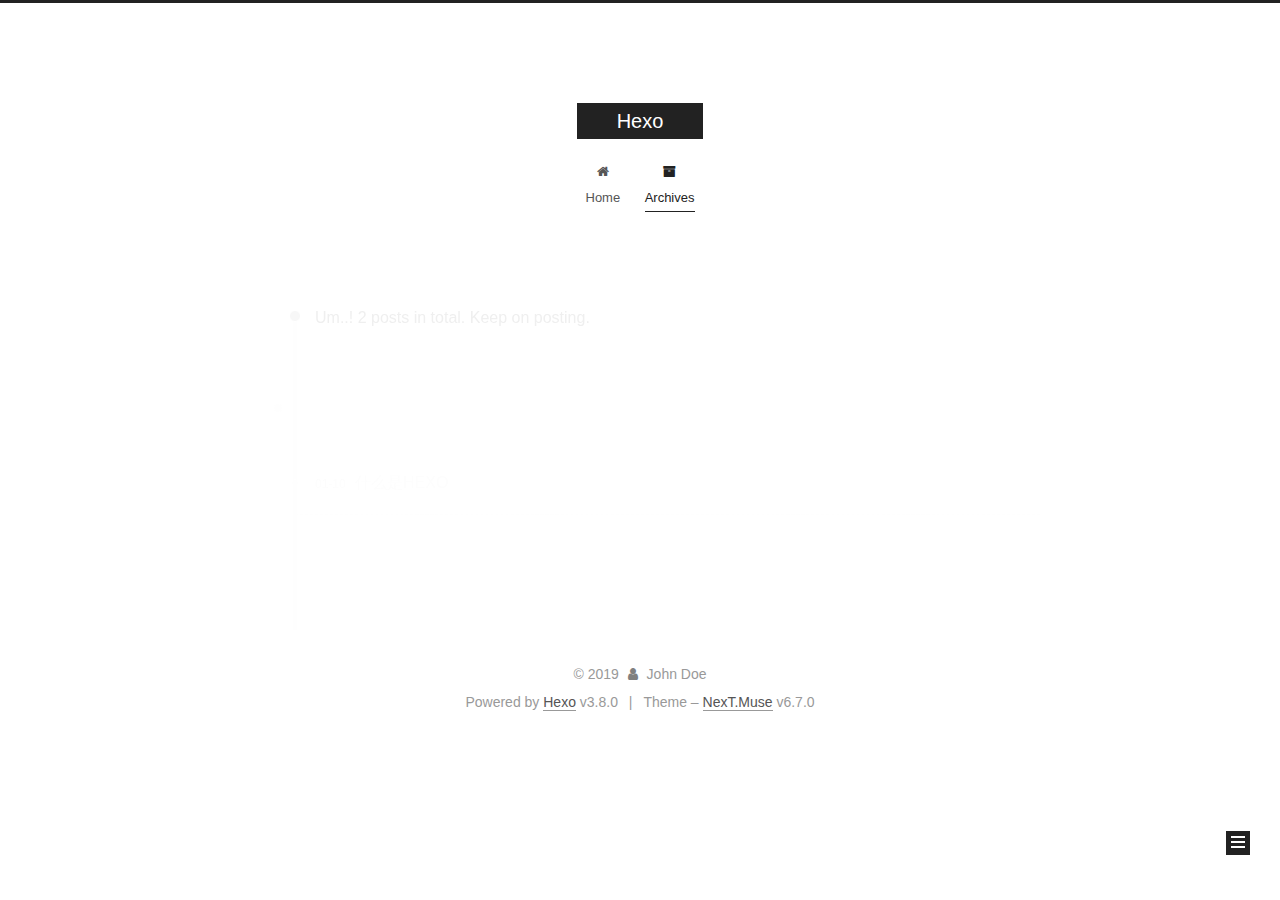
<file: archives/index.html>
<!DOCTYPE html>












  


<html class="theme-next muse use-motion" lang="">
<head><meta name="generator" content="Hexo 3.8.0">
  <meta charset="UTF-8">
<meta http-equiv="X-UA-Compatible" content="IE=edge">
<meta name="viewport" content="width=device-width, initial-scale=1, maximum-scale=2">
<meta name="theme-color" content="#222">


























<link rel="stylesheet" href="/lib/font-awesome/css/font-awesome.min.css?v=4.6.2">

<link rel="stylesheet" href="/css/main.css?v=6.7.0">


  <link rel="apple-touch-icon" sizes="180x180" href="/images/apple-touch-icon-next.png?v=6.7.0">


  <link rel="icon" type="image/png" sizes="32x32" href="/images/favicon-32x32-next.png?v=6.7.0">


  <link rel="icon" type="image/png" sizes="16x16" href="/images/favicon-16x16-next.png?v=6.7.0">


  <link rel="mask-icon" href="/images/logo.svg?v=6.7.0" color="#222">







<script id="hexo.configurations">
  var NexT = window.NexT || {};
  var CONFIG = {
    root: '/',
    scheme: 'Muse',
    version: '6.7.0',
    sidebar: {"position":"left","display":"post","offset":12,"b2t":false,"scrollpercent":false,"onmobile":false},
    fancybox: false,
    fastclick: false,
    lazyload: false,
    tabs: true,
    motion: {"enable":true,"async":false,"transition":{"post_block":"fadeIn","post_header":"slideDownIn","post_body":"slideDownIn","coll_header":"slideLeftIn","sidebar":"slideUpIn"}},
    algolia: {
      applicationID: '',
      apiKey: '',
      indexName: '',
      hits: {"per_page":10},
      labels: {"input_placeholder":"Search for Posts","hits_empty":"We didn't find any results for the search: ${query}","hits_stats":"${hits} results found in ${time} ms"}
    }
  };
</script>


  




  <meta property="og:type" content="website">
<meta property="og:title" content="Hexo">
<meta property="og:url" content="http://yoursite.com/archives/index.html">
<meta property="og:site_name" content="Hexo">
<meta property="og:locale" content="default">
<meta name="twitter:card" content="summary">
<meta name="twitter:title" content="Hexo">






  <link rel="canonical" href="http://yoursite.com/archives/">



<script id="page.configurations">
  CONFIG.page = {
    sidebar: "",
  };
</script>

  <title>Archive | Hexo</title>
  












  <noscript>
  <style>
  .use-motion .motion-element,
  .use-motion .brand,
  .use-motion .menu-item,
  .sidebar-inner,
  .use-motion .post-block,
  .use-motion .pagination,
  .use-motion .comments,
  .use-motion .post-header,
  .use-motion .post-body,
  .use-motion .collection-title { opacity: initial; }

  .use-motion .logo,
  .use-motion .site-title,
  .use-motion .site-subtitle {
    opacity: initial;
    top: initial;
  }

  .use-motion .logo-line-before i { left: initial; }
  .use-motion .logo-line-after i { right: initial; }
  </style>
</noscript>

</head>

<body itemscope="" itemtype="http://schema.org/WebPage" lang="default">

  
  
    
  

  <div class="container sidebar-position-left page-archive">
    <div class="headband"></div>

    <header id="header" class="header" itemscope="" itemtype="http://schema.org/WPHeader">
      <div class="header-inner"><div class="site-brand-wrapper">
  <div class="site-meta">
    

    <div class="custom-logo-site-title">
      <a href="/" class="brand" rel="start">
        <span class="logo-line-before"><i></i></span>
        <span class="site-title">Hexo</span>
        <span class="logo-line-after"><i></i></span>
      </a>
    </div>
    
    
  </div>

  <div class="site-nav-toggle">
    <button aria-label="Toggle navigation bar">
      <span class="btn-bar"></span>
      <span class="btn-bar"></span>
      <span class="btn-bar"></span>
    </button>
  </div>
</div>



<nav class="site-nav">
  
    <ul id="menu" class="menu">
      
        
        
        
          
          <li class="menu-item menu-item-home">

    
    
    
      
    

    

    <a href="/" rel="section"><i class="menu-item-icon fa fa-fw fa-home"></i> <br>Home</a>

  </li>
        
        
        
          
          <li class="menu-item menu-item-archives menu-item-active">

    
    
    
      
    

    

    <a href="/archives/" rel="section"><i class="menu-item-icon fa fa-fw fa-archive"></i> <br>Archives</a>

  </li>

      
      
    </ul>
  

  
    

    
    
      
      
    
      
      
    
    

  


  

  
</nav>



  



</div>
    </header>

    


    <main id="main" class="main">
      <div class="main-inner">
        <div class="content-wrap">
          
          <div id="content" class="content">
            

  
  
  
  <div class="post-block archive">
    <div id="posts" class="posts-collapse">
      <span class="archive-move-on"></span>

      
      <span class="archive-page-counter">
        
        
        
          
        
        Um..! 2 posts in total. Keep on posting.
      </span>
      

      

        
        
        

        
          
          <div class="collection-title">
            <h1 class="archive-year" id="archive-year-2019">2019</h1>
          </div>
        
        

        

  <article class="post post-type-normal" itemscope="" itemtype="http://schema.org/Article">
    <header class="post-header">

      <h2 class="post-title">
        
          <a class="post-title-link" href="/2019/01/10/什么是HEXO/" itemprop="url">
            
              <span itemprop="name">什么是HEXO</span>
            
          </a>
        
      </h2>

      <div class="post-meta">
        <time class="post-time" itemprop="dateCreated" datetime="2019-01-10T14:30:54+08:00" content="2019-01-10">
          01-10
        </time>
      </div>

    </header>
  </article>



      

        
        
        

        
        

        

  <article class="post post-type-normal" itemscope="" itemtype="http://schema.org/Article">
    <header class="post-header">

      <h2 class="post-title">
        
          <a class="post-title-link" href="/2019/01/10/hello-world/" itemprop="url">
            
              <span itemprop="name">Hello World</span>
            
          </a>
        
      </h2>

      <div class="post-meta">
        <time class="post-time" itemprop="dateCreated" datetime="2019-01-10T14:00:29+08:00" content="2019-01-10">
          01-10
        </time>
      </div>

    </header>
  </article>



      

    </div>
  </div>
  
  
  

  



          </div>
          

        </div>
        
          
  
  <div class="sidebar-toggle">
    <div class="sidebar-toggle-line-wrap">
      <span class="sidebar-toggle-line sidebar-toggle-line-first"></span>
      <span class="sidebar-toggle-line sidebar-toggle-line-middle"></span>
      <span class="sidebar-toggle-line sidebar-toggle-line-last"></span>
    </div>
  </div>

  <aside id="sidebar" class="sidebar">
    
    <div class="sidebar-inner">

      

      

      <div class="site-overview-wrap sidebar-panel sidebar-panel-active">
        <div class="site-overview">
          <div class="site-author motion-element" itemprop="author" itemscope="" itemtype="http://schema.org/Person">
            
              <p class="site-author-name" itemprop="name">John Doe</p>
              <p class="site-description motion-element" itemprop="description"></p>
          </div>

          
            <nav class="site-state motion-element">
              
                <div class="site-state-item site-state-posts">
                
                  <a href="/archives/">
                
                    <span class="site-state-item-count">2</span>
                    <span class="site-state-item-name">posts</span>
                  </a>
                </div>
              

              

              
            </nav>
          

          

          

          

          
          

          
            
          
          

        </div>
      </div>

      

      

    </div>
  </aside>


        
      </div>
    </main>

    <footer id="footer" class="footer">
      <div class="footer-inner">
        <div class="copyright">&copy; <span itemprop="copyrightYear">2019</span>
  <span class="with-love" id="animate">
    <i class="fa fa-user"></i>
  </span>
  <span class="author" itemprop="copyrightHolder">John Doe</span>

  

  
</div>


  <div class="powered-by">Powered by <a href="https://hexo.io" class="theme-link" rel="noopener" target="_blank">Hexo</a> v3.8.0</div>



  <span class="post-meta-divider">|</span>



  <div class="theme-info">Theme – <a href="https://theme-next.org" class="theme-link" rel="noopener" target="_blank">NexT.Muse</a> v6.7.0</div>




        








        
      </div>
    </footer>

    
      <div class="back-to-top">
        <i class="fa fa-arrow-up"></i>
        
      </div>
    

    

    

    
  </div>

  

<script>
  if (Object.prototype.toString.call(window.Promise) !== '[object Function]') {
    window.Promise = null;
  }
</script>


























  
  <script src="/lib/jquery/index.js?v=2.1.3"></script>

  
  <script src="/lib/velocity/velocity.min.js?v=1.2.1"></script>

  
  <script src="/lib/velocity/velocity.ui.min.js?v=1.2.1"></script>


  


  <script src="/js/src/utils.js?v=6.7.0"></script>

  <script src="/js/src/motion.js?v=6.7.0"></script>



  
  

  

  


  <script src="/js/src/bootstrap.js?v=6.7.0"></script>



  




  





  

  

  

  

  

  

  

  

  

  

  

  

  

</body>
</html>
</file>
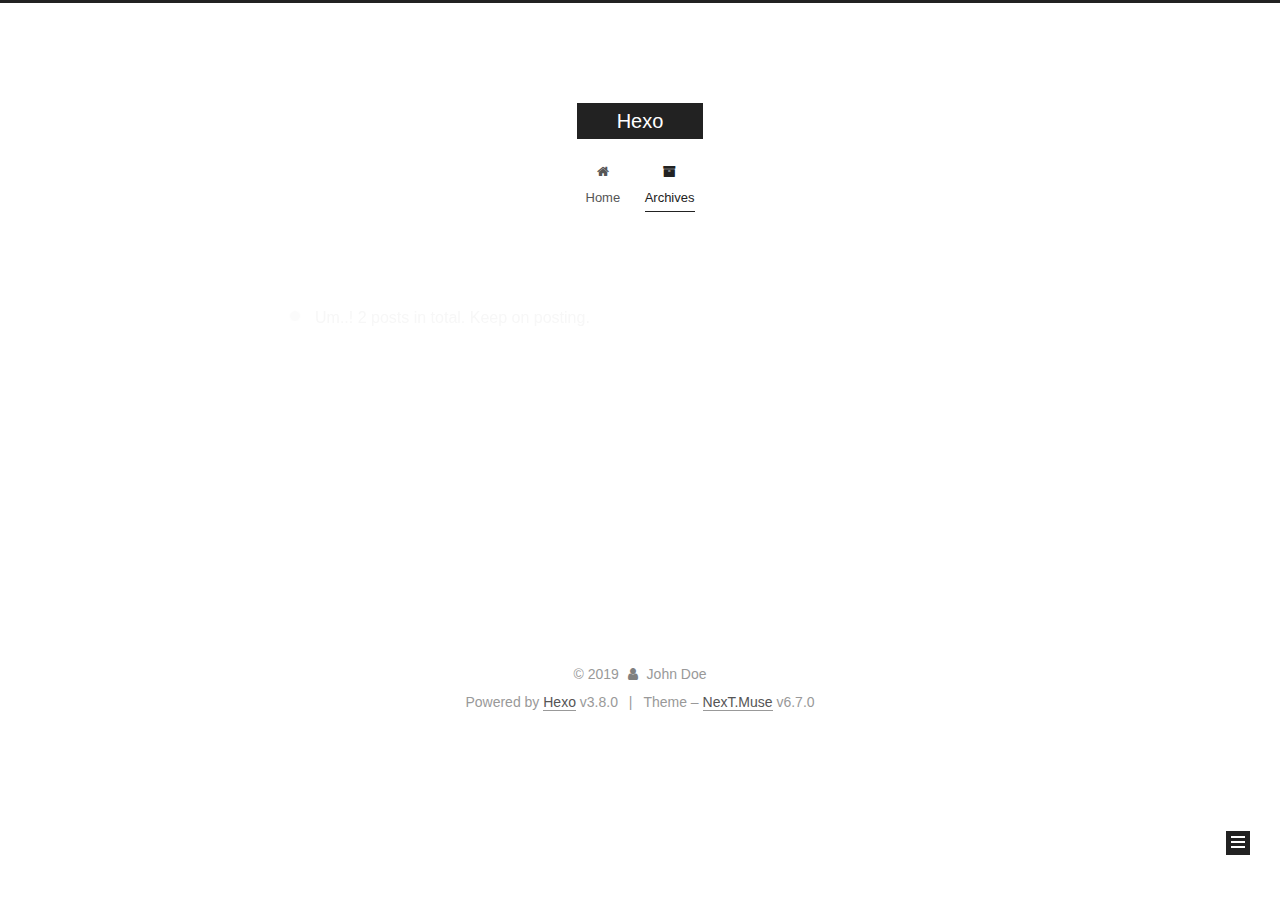
<file: archives/2019/index.html>
<!DOCTYPE html>












  


<html class="theme-next muse use-motion" lang="">
<head><meta name="generator" content="Hexo 3.8.0">
  <meta charset="UTF-8">
<meta http-equiv="X-UA-Compatible" content="IE=edge">
<meta name="viewport" content="width=device-width, initial-scale=1, maximum-scale=2">
<meta name="theme-color" content="#222">


























<link rel="stylesheet" href="/lib/font-awesome/css/font-awesome.min.css?v=4.6.2">

<link rel="stylesheet" href="/css/main.css?v=6.7.0">


  <link rel="apple-touch-icon" sizes="180x180" href="/images/apple-touch-icon-next.png?v=6.7.0">


  <link rel="icon" type="image/png" sizes="32x32" href="/images/favicon-32x32-next.png?v=6.7.0">


  <link rel="icon" type="image/png" sizes="16x16" href="/images/favicon-16x16-next.png?v=6.7.0">


  <link rel="mask-icon" href="/images/logo.svg?v=6.7.0" color="#222">







<script id="hexo.configurations">
  var NexT = window.NexT || {};
  var CONFIG = {
    root: '/',
    scheme: 'Muse',
    version: '6.7.0',
    sidebar: {"position":"left","display":"post","offset":12,"b2t":false,"scrollpercent":false,"onmobile":false},
    fancybox: false,
    fastclick: false,
    lazyload: false,
    tabs: true,
    motion: {"enable":true,"async":false,"transition":{"post_block":"fadeIn","post_header":"slideDownIn","post_body":"slideDownIn","coll_header":"slideLeftIn","sidebar":"slideUpIn"}},
    algolia: {
      applicationID: '',
      apiKey: '',
      indexName: '',
      hits: {"per_page":10},
      labels: {"input_placeholder":"Search for Posts","hits_empty":"We didn't find any results for the search: ${query}","hits_stats":"${hits} results found in ${time} ms"}
    }
  };
</script>


  




  <meta property="og:type" content="website">
<meta property="og:title" content="Hexo">
<meta property="og:url" content="http://yoursite.com/archives/2019/index.html">
<meta property="og:site_name" content="Hexo">
<meta property="og:locale" content="default">
<meta name="twitter:card" content="summary">
<meta name="twitter:title" content="Hexo">






  <link rel="canonical" href="http://yoursite.com/archives/2019/">



<script id="page.configurations">
  CONFIG.page = {
    sidebar: "",
  };
</script>

  <title>Archive | Hexo</title>
  












  <noscript>
  <style>
  .use-motion .motion-element,
  .use-motion .brand,
  .use-motion .menu-item,
  .sidebar-inner,
  .use-motion .post-block,
  .use-motion .pagination,
  .use-motion .comments,
  .use-motion .post-header,
  .use-motion .post-body,
  .use-motion .collection-title { opacity: initial; }

  .use-motion .logo,
  .use-motion .site-title,
  .use-motion .site-subtitle {
    opacity: initial;
    top: initial;
  }

  .use-motion .logo-line-before i { left: initial; }
  .use-motion .logo-line-after i { right: initial; }
  </style>
</noscript>

</head>

<body itemscope="" itemtype="http://schema.org/WebPage" lang="default">

  
  
    
  

  <div class="container sidebar-position-left page-archive">
    <div class="headband"></div>

    <header id="header" class="header" itemscope="" itemtype="http://schema.org/WPHeader">
      <div class="header-inner"><div class="site-brand-wrapper">
  <div class="site-meta">
    

    <div class="custom-logo-site-title">
      <a href="/" class="brand" rel="start">
        <span class="logo-line-before"><i></i></span>
        <span class="site-title">Hexo</span>
        <span class="logo-line-after"><i></i></span>
      </a>
    </div>
    
    
  </div>

  <div class="site-nav-toggle">
    <button aria-label="Toggle navigation bar">
      <span class="btn-bar"></span>
      <span class="btn-bar"></span>
      <span class="btn-bar"></span>
    </button>
  </div>
</div>



<nav class="site-nav">
  
    <ul id="menu" class="menu">
      
        
        
        
          
          <li class="menu-item menu-item-home">

    
    
    
      
    

    

    <a href="/" rel="section"><i class="menu-item-icon fa fa-fw fa-home"></i> <br>Home</a>

  </li>
        
        
        
          
          <li class="menu-item menu-item-archives menu-item-active">

    
    
    
      
    

    

    <a href="/archives/" rel="section"><i class="menu-item-icon fa fa-fw fa-archive"></i> <br>Archives</a>

  </li>

      
      
    </ul>
  

  
    

    
    
      
      
    
      
      
    
    

  


  

  
</nav>



  



</div>
    </header>

    


    <main id="main" class="main">
      <div class="main-inner">
        <div class="content-wrap">
          
          <div id="content" class="content">
            

  
  
  
  <div class="post-block archive">
    <div id="posts" class="posts-collapse">
      <span class="archive-move-on"></span>

      
      <span class="archive-page-counter">
        
        
        
          
        
        Um..! 2 posts in total. Keep on posting.
      </span>
      

      

        
        
        

        
          
          <div class="collection-title">
            <h1 class="archive-year" id="archive-year-2019">2019</h1>
          </div>
        
        

        

  <article class="post post-type-normal" itemscope="" itemtype="http://schema.org/Article">
    <header class="post-header">

      <h2 class="post-title">
        
          <a class="post-title-link" href="/2019/01/10/什么是HEXO/" itemprop="url">
            
              <span itemprop="name">什么是HEXO</span>
            
          </a>
        
      </h2>

      <div class="post-meta">
        <time class="post-time" itemprop="dateCreated" datetime="2019-01-10T14:30:54+08:00" content="2019-01-10">
          01-10
        </time>
      </div>

    </header>
  </article>



      

        
        
        

        
        

        

  <article class="post post-type-normal" itemscope="" itemtype="http://schema.org/Article">
    <header class="post-header">

      <h2 class="post-title">
        
          <a class="post-title-link" href="/2019/01/10/hello-world/" itemprop="url">
            
              <span itemprop="name">Hello World</span>
            
          </a>
        
      </h2>

      <div class="post-meta">
        <time class="post-time" itemprop="dateCreated" datetime="2019-01-10T14:00:29+08:00" content="2019-01-10">
          01-10
        </time>
      </div>

    </header>
  </article>



      

    </div>
  </div>
  
  
  

  



          </div>
          

        </div>
        
          
  
  <div class="sidebar-toggle">
    <div class="sidebar-toggle-line-wrap">
      <span class="sidebar-toggle-line sidebar-toggle-line-first"></span>
      <span class="sidebar-toggle-line sidebar-toggle-line-middle"></span>
      <span class="sidebar-toggle-line sidebar-toggle-line-last"></span>
    </div>
  </div>

  <aside id="sidebar" class="sidebar">
    
    <div class="sidebar-inner">

      

      

      <div class="site-overview-wrap sidebar-panel sidebar-panel-active">
        <div class="site-overview">
          <div class="site-author motion-element" itemprop="author" itemscope="" itemtype="http://schema.org/Person">
            
              <p class="site-author-name" itemprop="name">John Doe</p>
              <p class="site-description motion-element" itemprop="description"></p>
          </div>

          
            <nav class="site-state motion-element">
              
                <div class="site-state-item site-state-posts">
                
                  <a href="/archives/">
                
                    <span class="site-state-item-count">2</span>
                    <span class="site-state-item-name">posts</span>
                  </a>
                </div>
              

              

              
            </nav>
          

          

          

          

          
          

          
            
          
          

        </div>
      </div>

      

      

    </div>
  </aside>


        
      </div>
    </main>

    <footer id="footer" class="footer">
      <div class="footer-inner">
        <div class="copyright">&copy; <span itemprop="copyrightYear">2019</span>
  <span class="with-love" id="animate">
    <i class="fa fa-user"></i>
  </span>
  <span class="author" itemprop="copyrightHolder">John Doe</span>

  

  
</div>


  <div class="powered-by">Powered by <a href="https://hexo.io" class="theme-link" rel="noopener" target="_blank">Hexo</a> v3.8.0</div>



  <span class="post-meta-divider">|</span>



  <div class="theme-info">Theme – <a href="https://theme-next.org" class="theme-link" rel="noopener" target="_blank">NexT.Muse</a> v6.7.0</div>




        








        
      </div>
    </footer>

    
      <div class="back-to-top">
        <i class="fa fa-arrow-up"></i>
        
      </div>
    

    

    

    
  </div>

  

<script>
  if (Object.prototype.toString.call(window.Promise) !== '[object Function]') {
    window.Promise = null;
  }
</script>


























  
  <script src="/lib/jquery/index.js?v=2.1.3"></script>

  
  <script src="/lib/velocity/velocity.min.js?v=1.2.1"></script>

  
  <script src="/lib/velocity/velocity.ui.min.js?v=1.2.1"></script>


  


  <script src="/js/src/utils.js?v=6.7.0"></script>

  <script src="/js/src/motion.js?v=6.7.0"></script>



  
  

  

  


  <script src="/js/src/bootstrap.js?v=6.7.0"></script>



  




  





  

  

  

  

  

  

  

  

  

  

  

  

  

</body>
</html>
</file>
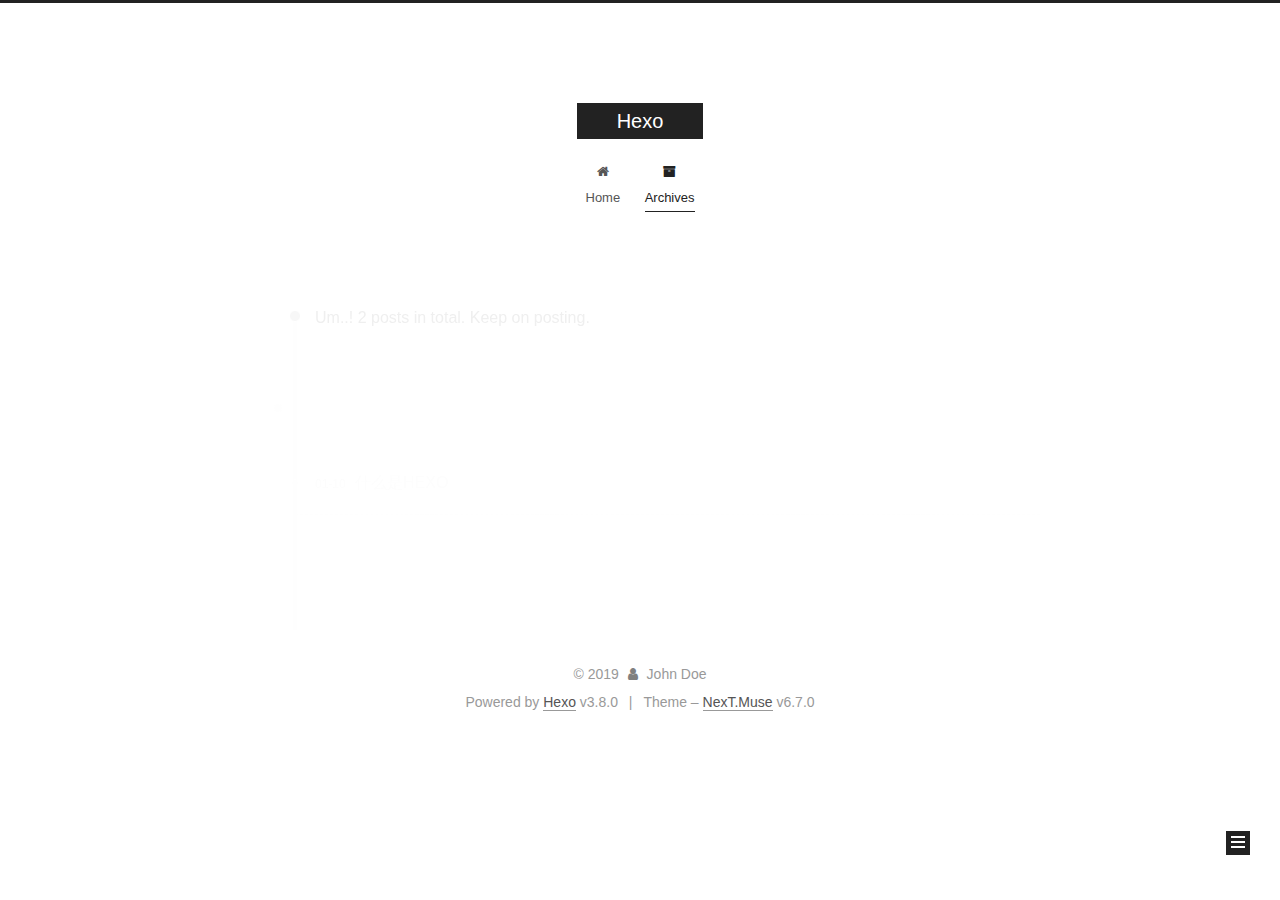
<file: archives/2019/01/index.html>
<!DOCTYPE html>












  


<html class="theme-next muse use-motion" lang="">
<head><meta name="generator" content="Hexo 3.8.0">
  <meta charset="UTF-8">
<meta http-equiv="X-UA-Compatible" content="IE=edge">
<meta name="viewport" content="width=device-width, initial-scale=1, maximum-scale=2">
<meta name="theme-color" content="#222">


























<link rel="stylesheet" href="/lib/font-awesome/css/font-awesome.min.css?v=4.6.2">

<link rel="stylesheet" href="/css/main.css?v=6.7.0">


  <link rel="apple-touch-icon" sizes="180x180" href="/images/apple-touch-icon-next.png?v=6.7.0">


  <link rel="icon" type="image/png" sizes="32x32" href="/images/favicon-32x32-next.png?v=6.7.0">


  <link rel="icon" type="image/png" sizes="16x16" href="/images/favicon-16x16-next.png?v=6.7.0">


  <link rel="mask-icon" href="/images/logo.svg?v=6.7.0" color="#222">







<script id="hexo.configurations">
  var NexT = window.NexT || {};
  var CONFIG = {
    root: '/',
    scheme: 'Muse',
    version: '6.7.0',
    sidebar: {"position":"left","display":"post","offset":12,"b2t":false,"scrollpercent":false,"onmobile":false},
    fancybox: false,
    fastclick: false,
    lazyload: false,
    tabs: true,
    motion: {"enable":true,"async":false,"transition":{"post_block":"fadeIn","post_header":"slideDownIn","post_body":"slideDownIn","coll_header":"slideLeftIn","sidebar":"slideUpIn"}},
    algolia: {
      applicationID: '',
      apiKey: '',
      indexName: '',
      hits: {"per_page":10},
      labels: {"input_placeholder":"Search for Posts","hits_empty":"We didn't find any results for the search: ${query}","hits_stats":"${hits} results found in ${time} ms"}
    }
  };
</script>


  




  <meta property="og:type" content="website">
<meta property="og:title" content="Hexo">
<meta property="og:url" content="http://yoursite.com/archives/2019/01/index.html">
<meta property="og:site_name" content="Hexo">
<meta property="og:locale" content="default">
<meta name="twitter:card" content="summary">
<meta name="twitter:title" content="Hexo">






  <link rel="canonical" href="http://yoursite.com/archives/2019/01/">



<script id="page.configurations">
  CONFIG.page = {
    sidebar: "",
  };
</script>

  <title>Archive | Hexo</title>
  












  <noscript>
  <style>
  .use-motion .motion-element,
  .use-motion .brand,
  .use-motion .menu-item,
  .sidebar-inner,
  .use-motion .post-block,
  .use-motion .pagination,
  .use-motion .comments,
  .use-motion .post-header,
  .use-motion .post-body,
  .use-motion .collection-title { opacity: initial; }

  .use-motion .logo,
  .use-motion .site-title,
  .use-motion .site-subtitle {
    opacity: initial;
    top: initial;
  }

  .use-motion .logo-line-before i { left: initial; }
  .use-motion .logo-line-after i { right: initial; }
  </style>
</noscript>

</head>

<body itemscope="" itemtype="http://schema.org/WebPage" lang="default">

  
  
    
  

  <div class="container sidebar-position-left page-archive">
    <div class="headband"></div>

    <header id="header" class="header" itemscope="" itemtype="http://schema.org/WPHeader">
      <div class="header-inner"><div class="site-brand-wrapper">
  <div class="site-meta">
    

    <div class="custom-logo-site-title">
      <a href="/" class="brand" rel="start">
        <span class="logo-line-before"><i></i></span>
        <span class="site-title">Hexo</span>
        <span class="logo-line-after"><i></i></span>
      </a>
    </div>
    
    
  </div>

  <div class="site-nav-toggle">
    <button aria-label="Toggle navigation bar">
      <span class="btn-bar"></span>
      <span class="btn-bar"></span>
      <span class="btn-bar"></span>
    </button>
  </div>
</div>



<nav class="site-nav">
  
    <ul id="menu" class="menu">
      
        
        
        
          
          <li class="menu-item menu-item-home">

    
    
    
      
    

    

    <a href="/" rel="section"><i class="menu-item-icon fa fa-fw fa-home"></i> <br>Home</a>

  </li>
        
        
        
          
          <li class="menu-item menu-item-archives menu-item-active">

    
    
    
      
    

    

    <a href="/archives/" rel="section"><i class="menu-item-icon fa fa-fw fa-archive"></i> <br>Archives</a>

  </li>

      
      
    </ul>
  

  
    

    
    
      
      
    
      
      
    
    

  


  

  
</nav>



  



</div>
    </header>

    


    <main id="main" class="main">
      <div class="main-inner">
        <div class="content-wrap">
          
          <div id="content" class="content">
            

  
  
  
  <div class="post-block archive">
    <div id="posts" class="posts-collapse">
      <span class="archive-move-on"></span>

      
      <span class="archive-page-counter">
        
        
        
          
        
        Um..! 2 posts in total. Keep on posting.
      </span>
      

      

        
        
        

        
          
          <div class="collection-title">
            <h1 class="archive-year" id="archive-year-2019">2019</h1>
          </div>
        
        

        

  <article class="post post-type-normal" itemscope="" itemtype="http://schema.org/Article">
    <header class="post-header">

      <h2 class="post-title">
        
          <a class="post-title-link" href="/2019/01/10/什么是HEXO/" itemprop="url">
            
              <span itemprop="name">什么是HEXO</span>
            
          </a>
        
      </h2>

      <div class="post-meta">
        <time class="post-time" itemprop="dateCreated" datetime="2019-01-10T14:30:54+08:00" content="2019-01-10">
          01-10
        </time>
      </div>

    </header>
  </article>



      

        
        
        

        
        

        

  <article class="post post-type-normal" itemscope="" itemtype="http://schema.org/Article">
    <header class="post-header">

      <h2 class="post-title">
        
          <a class="post-title-link" href="/2019/01/10/hello-world/" itemprop="url">
            
              <span itemprop="name">Hello World</span>
            
          </a>
        
      </h2>

      <div class="post-meta">
        <time class="post-time" itemprop="dateCreated" datetime="2019-01-10T14:00:29+08:00" content="2019-01-10">
          01-10
        </time>
      </div>

    </header>
  </article>



      

    </div>
  </div>
  
  
  

  



          </div>
          

        </div>
        
          
  
  <div class="sidebar-toggle">
    <div class="sidebar-toggle-line-wrap">
      <span class="sidebar-toggle-line sidebar-toggle-line-first"></span>
      <span class="sidebar-toggle-line sidebar-toggle-line-middle"></span>
      <span class="sidebar-toggle-line sidebar-toggle-line-last"></span>
    </div>
  </div>

  <aside id="sidebar" class="sidebar">
    
    <div class="sidebar-inner">

      

      

      <div class="site-overview-wrap sidebar-panel sidebar-panel-active">
        <div class="site-overview">
          <div class="site-author motion-element" itemprop="author" itemscope="" itemtype="http://schema.org/Person">
            
              <p class="site-author-name" itemprop="name">John Doe</p>
              <p class="site-description motion-element" itemprop="description"></p>
          </div>

          
            <nav class="site-state motion-element">
              
                <div class="site-state-item site-state-posts">
                
                  <a href="/archives/">
                
                    <span class="site-state-item-count">2</span>
                    <span class="site-state-item-name">posts</span>
                  </a>
                </div>
              

              

              
            </nav>
          

          

          

          

          
          

          
            
          
          

        </div>
      </div>

      

      

    </div>
  </aside>


        
      </div>
    </main>

    <footer id="footer" class="footer">
      <div class="footer-inner">
        <div class="copyright">&copy; <span itemprop="copyrightYear">2019</span>
  <span class="with-love" id="animate">
    <i class="fa fa-user"></i>
  </span>
  <span class="author" itemprop="copyrightHolder">John Doe</span>

  

  
</div>


  <div class="powered-by">Powered by <a href="https://hexo.io" class="theme-link" rel="noopener" target="_blank">Hexo</a> v3.8.0</div>



  <span class="post-meta-divider">|</span>



  <div class="theme-info">Theme – <a href="https://theme-next.org" class="theme-link" rel="noopener" target="_blank">NexT.Muse</a> v6.7.0</div>




        








        
      </div>
    </footer>

    
      <div class="back-to-top">
        <i class="fa fa-arrow-up"></i>
        
      </div>
    

    

    

    
  </div>

  

<script>
  if (Object.prototype.toString.call(window.Promise) !== '[object Function]') {
    window.Promise = null;
  }
</script>


























  
  <script src="/lib/jquery/index.js?v=2.1.3"></script>

  
  <script src="/lib/velocity/velocity.min.js?v=1.2.1"></script>

  
  <script src="/lib/velocity/velocity.ui.min.js?v=1.2.1"></script>


  


  <script src="/js/src/utils.js?v=6.7.0"></script>

  <script src="/js/src/motion.js?v=6.7.0"></script>



  
  

  

  


  <script src="/js/src/bootstrap.js?v=6.7.0"></script>



  




  





  

  

  

  

  

  

  

  

  

  

  

  

  

</body>
</html>
</file>
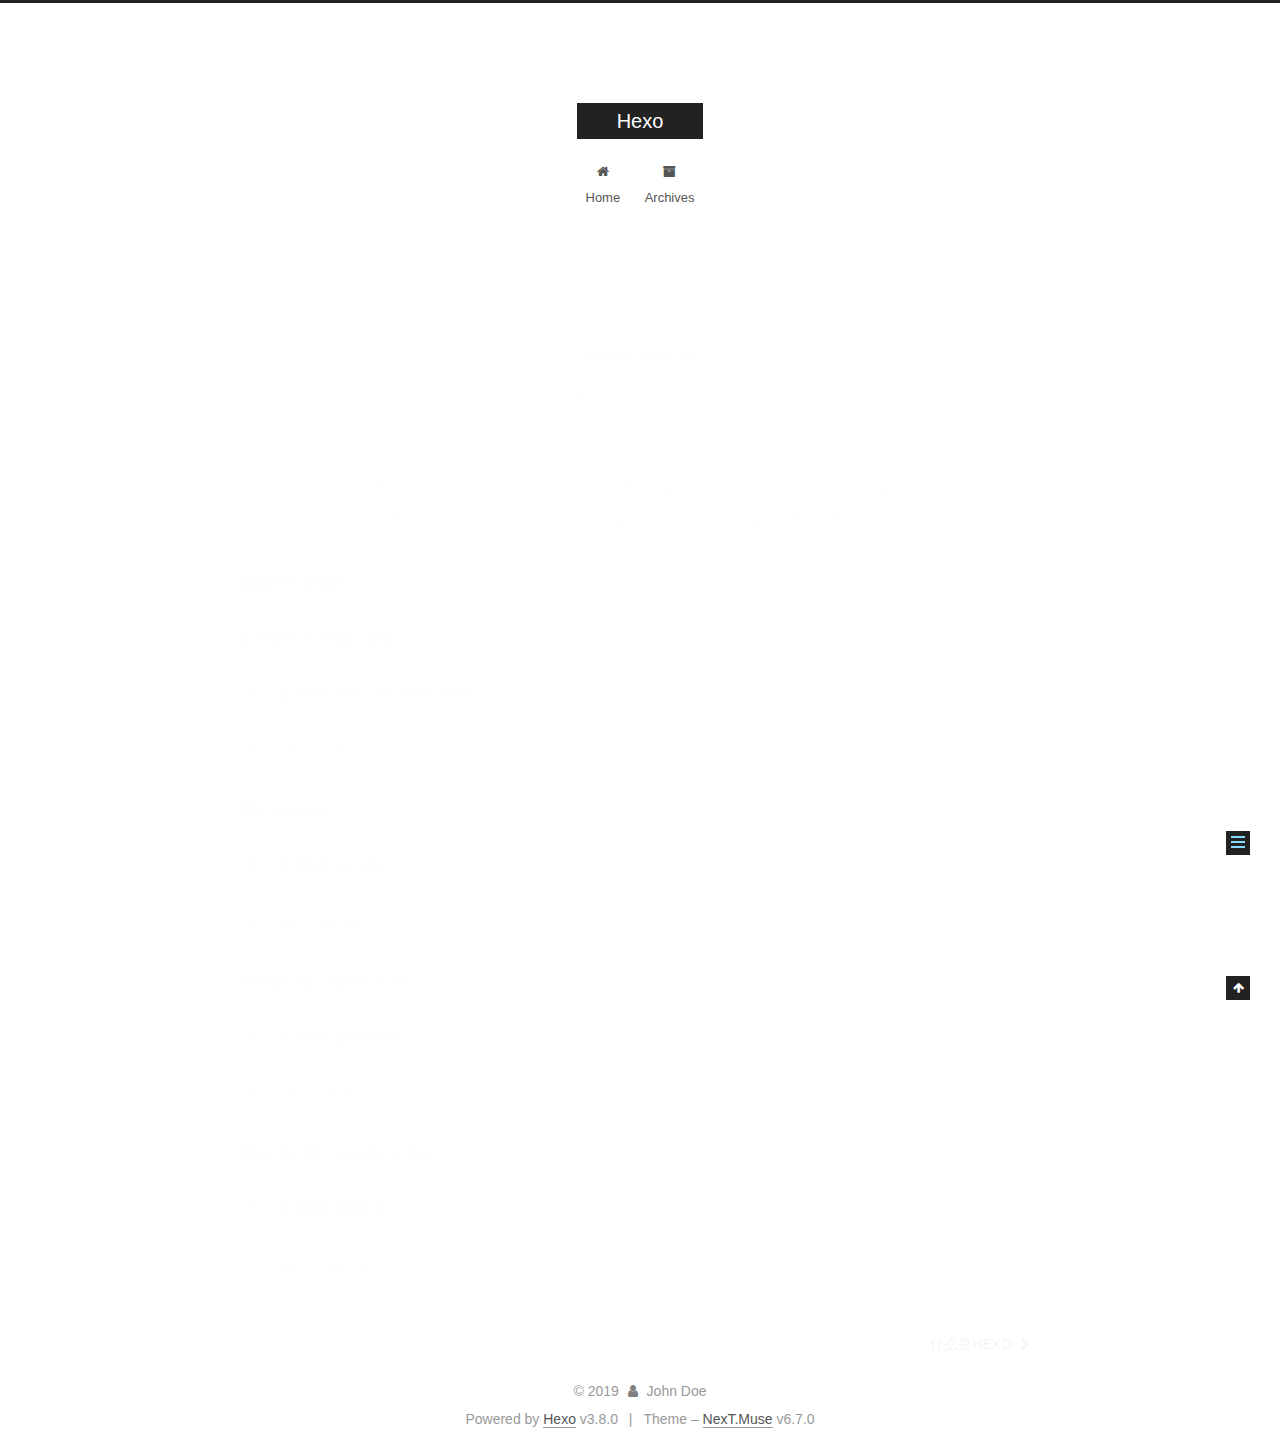
<file: 2019/01/10/hello-world/index.html>
<!DOCTYPE html>












  


<html class="theme-next muse use-motion" lang="">
<head><meta name="generator" content="Hexo 3.8.0">
  <meta charset="UTF-8">
<meta http-equiv="X-UA-Compatible" content="IE=edge">
<meta name="viewport" content="width=device-width, initial-scale=1, maximum-scale=2">
<meta name="theme-color" content="#222">


























<link rel="stylesheet" href="/lib/font-awesome/css/font-awesome.min.css?v=4.6.2">

<link rel="stylesheet" href="/css/main.css?v=6.7.0">


  <link rel="apple-touch-icon" sizes="180x180" href="/images/apple-touch-icon-next.png?v=6.7.0">


  <link rel="icon" type="image/png" sizes="32x32" href="/images/favicon-32x32-next.png?v=6.7.0">


  <link rel="icon" type="image/png" sizes="16x16" href="/images/favicon-16x16-next.png?v=6.7.0">


  <link rel="mask-icon" href="/images/logo.svg?v=6.7.0" color="#222">







<script id="hexo.configurations">
  var NexT = window.NexT || {};
  var CONFIG = {
    root: '/',
    scheme: 'Muse',
    version: '6.7.0',
    sidebar: {"position":"left","display":"post","offset":12,"b2t":false,"scrollpercent":false,"onmobile":false},
    fancybox: false,
    fastclick: false,
    lazyload: false,
    tabs: true,
    motion: {"enable":true,"async":false,"transition":{"post_block":"fadeIn","post_header":"slideDownIn","post_body":"slideDownIn","coll_header":"slideLeftIn","sidebar":"slideUpIn"}},
    algolia: {
      applicationID: '',
      apiKey: '',
      indexName: '',
      hits: {"per_page":10},
      labels: {"input_placeholder":"Search for Posts","hits_empty":"We didn't find any results for the search: ${query}","hits_stats":"${hits} results found in ${time} ms"}
    }
  };
</script>


  




  <meta name="description" content="Welcome to Hexo! This is your very first post. Check documentation for more info. If you get any problems when using Hexo, you can find the answer in troubleshooting or you can ask me on GitHub. Quick">
<meta property="og:type" content="article">
<meta property="og:title" content="Hello World">
<meta property="og:url" content="http://yoursite.com/2019/01/10/hello-world/index.html">
<meta property="og:site_name" content="Hexo">
<meta property="og:description" content="Welcome to Hexo! This is your very first post. Check documentation for more info. If you get any problems when using Hexo, you can find the answer in troubleshooting or you can ask me on GitHub. Quick">
<meta property="og:locale" content="default">
<meta property="og:updated_time" content="2019-01-10T06:00:29.652Z">
<meta name="twitter:card" content="summary">
<meta name="twitter:title" content="Hello World">
<meta name="twitter:description" content="Welcome to Hexo! This is your very first post. Check documentation for more info. If you get any problems when using Hexo, you can find the answer in troubleshooting or you can ask me on GitHub. Quick">






  <link rel="canonical" href="http://yoursite.com/2019/01/10/hello-world/">



<script id="page.configurations">
  CONFIG.page = {
    sidebar: "",
  };
</script>

  <title>Hello World | Hexo</title>
  












  <noscript>
  <style>
  .use-motion .motion-element,
  .use-motion .brand,
  .use-motion .menu-item,
  .sidebar-inner,
  .use-motion .post-block,
  .use-motion .pagination,
  .use-motion .comments,
  .use-motion .post-header,
  .use-motion .post-body,
  .use-motion .collection-title { opacity: initial; }

  .use-motion .logo,
  .use-motion .site-title,
  .use-motion .site-subtitle {
    opacity: initial;
    top: initial;
  }

  .use-motion .logo-line-before i { left: initial; }
  .use-motion .logo-line-after i { right: initial; }
  </style>
</noscript>

</head>

<body itemscope="" itemtype="http://schema.org/WebPage" lang="default">

  
  
    
  

  <div class="container sidebar-position-left page-post-detail">
    <div class="headband"></div>

    <header id="header" class="header" itemscope="" itemtype="http://schema.org/WPHeader">
      <div class="header-inner"><div class="site-brand-wrapper">
  <div class="site-meta">
    

    <div class="custom-logo-site-title">
      <a href="/" class="brand" rel="start">
        <span class="logo-line-before"><i></i></span>
        <span class="site-title">Hexo</span>
        <span class="logo-line-after"><i></i></span>
      </a>
    </div>
    
    
  </div>

  <div class="site-nav-toggle">
    <button aria-label="Toggle navigation bar">
      <span class="btn-bar"></span>
      <span class="btn-bar"></span>
      <span class="btn-bar"></span>
    </button>
  </div>
</div>



<nav class="site-nav">
  
    <ul id="menu" class="menu">
      
        
        
        
          
          <li class="menu-item menu-item-home">

    
    
    
      
    

    

    <a href="/" rel="section"><i class="menu-item-icon fa fa-fw fa-home"></i> <br>Home</a>

  </li>
        
        
        
          
          <li class="menu-item menu-item-archives">

    
    
    
      
    

    

    <a href="/archives/" rel="section"><i class="menu-item-icon fa fa-fw fa-archive"></i> <br>Archives</a>

  </li>

      
      
    </ul>
  

  
    

  

  
</nav>



  



</div>
    </header>

    


    <main id="main" class="main">
      <div class="main-inner">
        <div class="content-wrap">
          
          <div id="content" class="content">
            

  <div id="posts" class="posts-expand">
    

  

  
  
  

  

  <article class="post post-type-normal" itemscope="" itemtype="http://schema.org/Article">
  
  
  
  <div class="post-block">
    <link itemprop="mainEntityOfPage" href="http://yoursite.com/2019/01/10/hello-world/">

    <span hidden itemprop="author" itemscope="" itemtype="http://schema.org/Person">
      <meta itemprop="name" content="John Doe">
      <meta itemprop="description" content="">
      <meta itemprop="image" content="/images/avatar.gif">
    </span>

    <span hidden itemprop="publisher" itemscope="" itemtype="http://schema.org/Organization">
      <meta itemprop="name" content="Hexo">
    </span>

    
      <header class="post-header">

        
        
          <h1 class="post-title" itemprop="name headline">Hello World

              
            
          </h1>
        

        <div class="post-meta">
          <span class="post-time">

            
            
            

            
              <span class="post-meta-item-icon">
                <i class="fa fa-calendar-o"></i>
              </span>
              
                <span class="post-meta-item-text">Posted on</span>
              

              
                
              

              <time title="Created: 2019-01-10 14:00:29" itemprop="dateCreated datePublished" datetime="2019-01-10T14:00:29+08:00">2019-01-10</time>
            

            
          </span>

          

          
            
          

          
          

          

          

          

        </div>
      </header>
    

    
    
    
    <div class="post-body" itemprop="articleBody">

      
      

      
        <p>Welcome to <a href="https://hexo.io/" target="_blank" rel="noopener">Hexo</a>! This is your very first post. Check <a href="https://hexo.io/docs/" target="_blank" rel="noopener">documentation</a> for more info. If you get any problems when using Hexo, you can find the answer in <a href="https://hexo.io/docs/troubleshooting.html" target="_blank" rel="noopener">troubleshooting</a> or you can ask me on <a href="https://github.com/hexojs/hexo/issues" target="_blank" rel="noopener">GitHub</a>.</p>
<h2 id="Quick-Start"><a href="#Quick-Start" class="headerlink" title="Quick Start"></a>Quick Start</h2><h3 id="Create-a-new-post"><a href="#Create-a-new-post" class="headerlink" title="Create a new post"></a>Create a new post</h3><figure class="highlight bash"><table><tr><td class="gutter"><pre><span class="line">1</span><br></pre></td><td class="code"><pre><span class="line">$ hexo new <span class="string">"My New Post"</span></span><br></pre></td></tr></table></figure>
<p>More info: <a href="https://hexo.io/docs/writing.html" target="_blank" rel="noopener">Writing</a></p>
<h3 id="Run-server"><a href="#Run-server" class="headerlink" title="Run server"></a>Run server</h3><figure class="highlight bash"><table><tr><td class="gutter"><pre><span class="line">1</span><br></pre></td><td class="code"><pre><span class="line">$ hexo server</span><br></pre></td></tr></table></figure>
<p>More info: <a href="https://hexo.io/docs/server.html" target="_blank" rel="noopener">Server</a></p>
<h3 id="Generate-static-files"><a href="#Generate-static-files" class="headerlink" title="Generate static files"></a>Generate static files</h3><figure class="highlight bash"><table><tr><td class="gutter"><pre><span class="line">1</span><br></pre></td><td class="code"><pre><span class="line">$ hexo generate</span><br></pre></td></tr></table></figure>
<p>More info: <a href="https://hexo.io/docs/generating.html" target="_blank" rel="noopener">Generating</a></p>
<h3 id="Deploy-to-remote-sites"><a href="#Deploy-to-remote-sites" class="headerlink" title="Deploy to remote sites"></a>Deploy to remote sites</h3><figure class="highlight bash"><table><tr><td class="gutter"><pre><span class="line">1</span><br></pre></td><td class="code"><pre><span class="line">$ hexo deploy</span><br></pre></td></tr></table></figure>
<p>More info: <a href="https://hexo.io/docs/deployment.html" target="_blank" rel="noopener">Deployment</a></p>

      
    </div>

    

    
    
    

    

    
      
    
    

    

    <footer class="post-footer">
      

      
      
      

      
        <div class="post-nav">
          <div class="post-nav-next post-nav-item">
            
          </div>

          <span class="post-nav-divider"></span>

          <div class="post-nav-prev post-nav-item">
            
              <a href="/2019/01/10/什么是HEXO/" rel="prev" title="什么是HEXO">
                什么是HEXO <i class="fa fa-chevron-right"></i>
              </a>
            
          </div>
        </div>
      

      
      
    </footer>
  </div>
  
  
  
  </article>


  </div>


          </div>
          

  



        </div>
        
          
  
  <div class="sidebar-toggle">
    <div class="sidebar-toggle-line-wrap">
      <span class="sidebar-toggle-line sidebar-toggle-line-first"></span>
      <span class="sidebar-toggle-line sidebar-toggle-line-middle"></span>
      <span class="sidebar-toggle-line sidebar-toggle-line-last"></span>
    </div>
  </div>

  <aside id="sidebar" class="sidebar">
    
    <div class="sidebar-inner">

      

      
        <ul class="sidebar-nav motion-element">
          <li class="sidebar-nav-toc sidebar-nav-active" data-target="post-toc-wrap">
            Table of Contents
          </li>
          <li class="sidebar-nav-overview" data-target="site-overview-wrap">
            Overview
          </li>
        </ul>
      

      <div class="site-overview-wrap sidebar-panel">
        <div class="site-overview">
          <div class="site-author motion-element" itemprop="author" itemscope="" itemtype="http://schema.org/Person">
            
              <p class="site-author-name" itemprop="name">John Doe</p>
              <p class="site-description motion-element" itemprop="description"></p>
          </div>

          
            <nav class="site-state motion-element">
              
                <div class="site-state-item site-state-posts">
                
                  <a href="/archives/">
                
                    <span class="site-state-item-count">2</span>
                    <span class="site-state-item-name">posts</span>
                  </a>
                </div>
              

              

              
            </nav>
          

          

          

          

          
          

          
            
          
          

        </div>
      </div>

      
      <!--noindex-->
        <div class="post-toc-wrap motion-element sidebar-panel sidebar-panel-active">
          <div class="post-toc">

            
            
            
            

            
              <div class="post-toc-content"><ol class="nav"><li class="nav-item nav-level-2"><a class="nav-link" href="#Quick-Start"><span class="nav-number">1.</span> <span class="nav-text">Quick Start</span></a><ol class="nav-child"><li class="nav-item nav-level-3"><a class="nav-link" href="#Create-a-new-post"><span class="nav-number">1.1.</span> <span class="nav-text">Create a new post</span></a></li><li class="nav-item nav-level-3"><a class="nav-link" href="#Run-server"><span class="nav-number">1.2.</span> <span class="nav-text">Run server</span></a></li><li class="nav-item nav-level-3"><a class="nav-link" href="#Generate-static-files"><span class="nav-number">1.3.</span> <span class="nav-text">Generate static files</span></a></li><li class="nav-item nav-level-3"><a class="nav-link" href="#Deploy-to-remote-sites"><span class="nav-number">1.4.</span> <span class="nav-text">Deploy to remote sites</span></a></li></ol></li></ol></div>
            

          </div>
        </div>
      <!--/noindex-->
      

      

    </div>
  </aside>


        
      </div>
    </main>

    <footer id="footer" class="footer">
      <div class="footer-inner">
        <div class="copyright">&copy; <span itemprop="copyrightYear">2019</span>
  <span class="with-love" id="animate">
    <i class="fa fa-user"></i>
  </span>
  <span class="author" itemprop="copyrightHolder">John Doe</span>

  

  
</div>


  <div class="powered-by">Powered by <a href="https://hexo.io" class="theme-link" rel="noopener" target="_blank">Hexo</a> v3.8.0</div>



  <span class="post-meta-divider">|</span>



  <div class="theme-info">Theme – <a href="https://theme-next.org" class="theme-link" rel="noopener" target="_blank">NexT.Muse</a> v6.7.0</div>




        








        
      </div>
    </footer>

    
      <div class="back-to-top">
        <i class="fa fa-arrow-up"></i>
        
      </div>
    

    

    

    
  </div>

  

<script>
  if (Object.prototype.toString.call(window.Promise) !== '[object Function]') {
    window.Promise = null;
  }
</script>


























  
  <script src="/lib/jquery/index.js?v=2.1.3"></script>

  
  <script src="/lib/velocity/velocity.min.js?v=1.2.1"></script>

  
  <script src="/lib/velocity/velocity.ui.min.js?v=1.2.1"></script>


  


  <script src="/js/src/utils.js?v=6.7.0"></script>

  <script src="/js/src/motion.js?v=6.7.0"></script>



  
  

  
  <script src="/js/src/scrollspy.js?v=6.7.0"></script>
<script src="/js/src/post-details.js?v=6.7.0"></script>



  


  <script src="/js/src/bootstrap.js?v=6.7.0"></script>



  
  





  





  

  

  

  

  

  

  

  

  

  

  

  

  

</body>
</html>
</file>
<file: css/main.css>
/* normalize.css v3.0.2 | MIT License | git.io/normalize */
html {
  font-family: sans-serif; /* 1 */
  -ms-text-size-adjust: 100%; /* 2 */
  -webkit-text-size-adjust: 100%; /* 2 */
}
body {
  margin: 0;
}
article,
aside,
details,
figcaption,
figure,
footer,
header,
hgroup,
main,
menu,
nav,
section,
summary {
  display: block;
}
audio,
canvas,
progress,
video {
  display: inline-block; /* 1 */
  vertical-align: baseline; /* 2 */
}
audio:not([controls]) {
  display: none;
  height: 0;
}
[hidden],
template {
  display: none;
}
a {
  background-color: transparent;
}
a:active,
a:hover {
  outline: 0;
}
abbr[title] {
  border-bottom: 1px dotted;
}
b,
strong {
  font-weight: bold;
}
dfn {
  font-style: italic;
}
h1 {
  font-size: 2em;
  margin: 0.67em 0;
}
mark {
  background: #ff0;
  color: #000;
}
small {
  font-size: 80%;
}
sub,
sup {
  font-size: 75%;
  line-height: 0;
  position: relative;
  vertical-align: baseline;
}
sup {
  top: -0.5em;
}
sub {
  bottom: -0.25em;
}
img {
  border: 0;
}
svg:not(:root) {
  overflow: hidden;
}
figure {
  margin: 1em 40px;
}
hr {
  -moz-box-sizing: content-box;
  box-sizing: content-box;
  height: 0;
}
pre {
  overflow: auto;
}
code,
kbd,
pre,
samp {
  font-family: monospace, monospace;
  font-size: 1em;
}
button,
input,
optgroup,
select,
textarea {
  color: inherit; /* 1 */
  font: inherit; /* 2 */
  margin: 0; /* 3 */
}
button {
  overflow: visible;
}
button,
select {
  text-transform: none;
}
button,
html input[type="button"],
input[type="reset"],
input[type="submit"] {
  -webkit-appearance: button; /* 2 */
  cursor: pointer; /* 3 */
}
button[disabled],
html input[disabled] {
  cursor: default;
}
button::-moz-focus-inner,
input::-moz-focus-inner {
  border: 0;
  padding: 0;
}
input {
  line-height: normal;
}
input[type="checkbox"],
input[type="radio"] {
  box-sizing: border-box; /* 1 */
  padding: 0; /* 2 */
}
input[type="number"]::-webkit-inner-spin-button,
input[type="number"]::-webkit-outer-spin-button {
  height: auto;
}
input[type="search"] {
  -webkit-appearance: textfield; /* 1 */
  -moz-box-sizing: content-box;
  -webkit-box-sizing: content-box; /* 2 */
  box-sizing: content-box;
}
input[type="search"]::-webkit-search-cancel-button,
input[type="search"]::-webkit-search-decoration {
  -webkit-appearance: none;
}
fieldset {
  border: 1px solid #c0c0c0;
  margin: 0 2px;
  padding: 0.35em 0.625em 0.75em;
}
legend {
  border: 0; /* 1 */
  padding: 0; /* 2 */
}
textarea {
  overflow: auto;
}
optgroup {
  font-weight: bold;
}
table {
  border-collapse: collapse;
  border-spacing: 0;
}
td,
th {
  padding: 0;
}
::selection {
  background: #262a30;
  color: #fff;
}
body {
  position: relative;
  font-family: 'Lato', "PingFang SC", "Microsoft YaHei", sans-serif;
  font-size: 14px;
  line-height: 2;
  color: #555;
  background: #fff;
}
@media (max-width: 767px) {
  body {
    padding-right: 0 !important;
  }
}
@media (min-width: 768px) and (max-width: 991px) {
  body {
    padding-right: 0 !important;
  }
}
@media (min-width: 1200px) {
  body {
    font-size: 16px;
  }
}
h1,
h2,
h3,
h4,
h5,
h6 {
  margin: 0;
  padding: 0;
  font-weight: bold;
  line-height: 1.5;
  font-family: 'Lato', "PingFang SC", "Microsoft YaHei", sans-serif;
}
h1,
h2,
h3,
h4,
h5,
h6 {
  margin: 20px 0 15px;
}
h1 {
  font-size: 22px;
}
h1 code {
  font-size: 22px;
}
@media (max-width: 767px) {
  h1 {
    font-size: 18px;
  }
  h1 code {
    font-size: 18px;
  }
}
h2 {
  font-size: 20px;
}
h2 code {
  font-size: 20px;
}
@media (max-width: 767px) {
  h2 {
    font-size: 16px;
  }
  h2 code {
    font-size: 16px;
  }
}
h3 {
  font-size: 18px;
}
h3 code {
  font-size: 18px;
}
@media (max-width: 767px) {
  h3 {
    font-size: 14px;
  }
  h3 code {
    font-size: 14px;
  }
}
h4 {
  font-size: 16px;
}
h4 code {
  font-size: 16px;
}
@media (max-width: 767px) {
  h4 {
    font-size: 12px;
  }
  h4 code {
    font-size: 12px;
  }
}
h5 {
  font-size: 14px;
}
h5 code {
  font-size: 14px;
}
@media (max-width: 767px) {
  h5 {
    font-size: 10px;
  }
  h5 code {
    font-size: 10px;
  }
}
h6 {
  font-size: 12px;
}
h6 code {
  font-size: 12px;
}
@media (max-width: 767px) {
  h6 {
    font-size: 8px;
  }
  h6 code {
    font-size: 8px;
  }
}
p {
  margin: 0 0 20px 0;
}
a,
span.exturl {
  overflow-wrap: break-word;
  word-wrap: break-word;
  background-color: transparent;
  color: #555;
  text-decoration: none;
  outline: none;
  border-bottom: 1px solid #999;
  cursor: pointer;
}
a:hover,
span.exturl:hover {
  color: #222;
  border-bottom-color: #222;
}
blockquote {
  margin: 0;
  padding: 0;
}
img {
  display: block;
  margin: auto;
  max-width: 100%;
  height: auto;
}
hr {
  margin: 40px 0;
  height: 3px;
  border: none;
  background-color: #ddd;
  background-image: repeating-linear-gradient(-45deg, #fff, #fff 4px, transparent 4px, transparent 8px);
}
blockquote {
  padding: 0 15px;
  color: #666;
  border-left: 4px solid #ddd;
}
blockquote cite::before {
  content: "-";
  padding: 0 5px;
}
dt {
  font-weight: 700;
}
dd {
  margin: 0;
  padding: 0;
}
kbd {
  border: 1px solid #ccc;
  border-radius: 0.2em;
  box-shadow: 0.1em 0.1em 0.2em rgba(0,0,0,0.1);
  background-color: #f9f9f9;
  font-family: inherit;
  background-image: -webkit-linear-gradient(top, #eee, #fff, #eee);
  padding: 0.1em 0.3em;
  white-space: nowrap;
}
.text-left {
  text-align: left;
}
.text-center {
  text-align: center;
}
.text-right {
  text-align: right;
}
.text-justify {
  text-align: justify;
}
.text-nowrap {
  white-space: nowrap;
}
.text-lowercase {
  text-transform: lowercase;
}
.text-uppercase {
  text-transform: uppercase;
}
.text-capitalize {
  text-transform: capitalize;
}
.center-block {
  display: block;
  margin-left: auto;
  margin-right: auto;
}
.clearfix:before,
.clearfix:after {
  content: " ";
  display: table;
}
.clearfix:after {
  clear: both;
}
.pullquote {
  width: 45%;
}
.pullquote.left {
  float: left;
  margin-left: 5px;
  margin-right: 10px;
}
.pullquote.right {
  float: right;
  margin-left: 10px;
  margin-right: 5px;
}
.affix.affix.affix {
  position: fixed;
}
.translation {
  margin-top: -20px;
  font-size: 14px;
  color: #999;
}
.scrollbar-measure {
  width: 100px;
  height: 100px;
  overflow: scroll;
  position: absolute;
  top: -9999px;
}
.use-motion .motion-element {
  opacity: 0;
}
table {
  margin: 20px 0;
  width: 100%;
  border-collapse: collapse;
  border-spacing: 0;
  border: 1px solid #ddd;
  font-size: 14px;
  word-break: break-all;
}
table>tbody>tr:nth-of-type(odd) {
  background-color: #f9f9f9;
}
table>tbody>tr:hover {
  background-color: #f5f5f5;
}
caption,
th,
td {
  padding: 8px;
  text-align: left;
  vertical-align: middle;
  font-weight: normal;
}
th,
td {
  border-bottom: 3px solid #ddd;
  border-right: 1px solid #eee;
}
th {
  padding-bottom: 10px;
  font-weight: 700;
}
td {
  border-bottom-width: 1px;
}
html,
body {
  height: 100%;
}
.container {
  position: relative;
  min-height: 100%;
}
.header-inner {
  margin: 0 auto;
  padding: 100px 0 70px;
  width: 700px;
}
@media (min-width: 1200px) {
  .container .header-inner {
    width: 800px;
  }
}
@media (min-width: 1600px) {
  .container .header-inner {
    width: 900px;
  }
}
.main-inner {
  margin: 0 auto;
  width: 700px;
}
@media (min-width: 1200px) {
  .container .main-inner {
    width: 800px;
  }
}
@media (min-width: 1600px) {
  .container .main-inner {
    width: 900px;
  }
}
.footer {
  padding: 20px 0;
}
.footer-inner {
  box-sizing: border-box;
  margin: 0px auto;
  width: 700px;
}
@media (min-width: 1200px) {
  .container .footer-inner {
    width: 800px;
  }
}
@media (min-width: 1600px) {
  .container .footer-inner {
    width: 900px;
  }
}
pre,
.highlight {
  overflow: auto;
  margin: 20px 0;
  padding: 0;
  font-size: 14px;
  color: #4d4d4c;
  background: #f7f7f7;
  line-height: 1.6;
}
pre,
code {
  font-family: consolas, Menlo, "PingFang SC", "Microsoft YaHei", monospace;
}
code {
  overflow-wrap: break-word;
  word-wrap: break-word;
  padding: 2px 4px;
  color: #555;
  background: #eee;
  border-radius: 3px;
  font-size: 14px;
}
pre {
  padding: 10px;
}
pre code {
  padding: 0;
  color: #4d4d4c;
  background: none;
  text-shadow: none;
}
.highlight {
  border-radius: 1px;
}
.highlight pre {
  border: none;
  margin: 0;
  padding: 10px 0;
}
.highlight table {
  margin: 0;
  width: auto;
  border: none;
}
.highlight td {
  border: none;
  padding: 0;
}
.highlight figcaption {
  font-size: 1em;
  color: #4d4d4c;
  line-height: 1em;
  margin-bottom: 1em;
  margin: 0em;
  padding: 0.5em;
  background: #eee;
  border-bottom: 1px solid #e9e9e9;
}
.highlight figcaption:before,
.highlight figcaption:after {
  content: " ";
  display: table;
}
.highlight figcaption:after {
  clear: both;
}
.highlight figcaption a {
  float: right;
  color: #4d4d4c;
}
.highlight figcaption a:hover {
  border-bottom-color: #4d4d4c;
}
.highlight .gutter pre {
  padding-left: 10px;
  padding-right: 10px;
  color: #869194;
  text-align: right;
  background-color: #eff2f3;
}
.highlight .code pre {
  width: 100%;
  padding-left: 10px;
  padding-right: 10px;
  background-color: #f7f7f7;
}
.highlight .line {
  height: 20px;
}
.gutter {
  -webkit-user-select: none;
  -moz-user-select: none;
  -ms-user-select: none;
  user-select: none;
}
.gist table {
  width: auto;
}
.gist table td {
  border: none;
}
pre .deletion {
  background: #fdd;
}
pre .addition {
  background: #dfd;
}
pre .meta {
  color: #8959a8;
}
pre .comment {
  color: #8e908c;
}
pre .variable,
pre .attribute,
pre .tag,
pre .name,
pre .regexp,
pre .ruby .constant,
pre .xml .tag .title,
pre .xml .pi,
pre .xml .doctype,
pre .html .doctype,
pre .css .id,
pre .css .class,
pre .css .pseudo {
  color: #c82829;
}
pre .number,
pre .preprocessor,
pre .built_in,
pre .builtin-name,
pre .literal,
pre .params,
pre .constant,
pre .command {
  color: #f5871f;
}
pre .ruby .class .title,
pre .css .rules .attribute,
pre .string,
pre .symbol,
pre .value,
pre .inheritance,
pre .header,
pre .ruby .symbol,
pre .xml .cdata,
pre .special,
pre .formula {
  color: #718c00;
}
pre .title,
pre .css .hexcolor {
  color: #3e999f;
}
pre .function,
pre .python .decorator,
pre .python .title,
pre .ruby .function .title,
pre .ruby .title .keyword,
pre .perl .sub,
pre .javascript .title,
pre .coffeescript .title {
  color: #4271ae;
}
pre .keyword,
pre .javascript .function {
  color: #8959a8;
}
.posts-expand .post-body img.full-image {
  border: none;
}
.blockquote-center,
.page-home .post-type-quote blockquote,
.page-post-detail .post-type-quote blockquote {
  position: relative;
  margin: 40px 0;
  padding: 0;
  border-left: none;
  text-align: center;
}
.blockquote-center::before,
.page-home .post-type-quote blockquote::before,
.page-post-detail .post-type-quote blockquote::before,
.blockquote-center::after,
.page-home .post-type-quote blockquote::after,
.page-post-detail .post-type-quote blockquote::after {
  position: absolute;
  content: ' ';
  display: block;
  width: 100%;
  height: 24px;
  opacity: 0.2;
  background-repeat: no-repeat;
  background-position: 0 -6px;
  background-size: 22px 22px;
}
.blockquote-center::before,
.page-home .post-type-quote blockquote::before,
.page-post-detail .post-type-quote blockquote::before {
  top: -20px;
  background-image: url("../images/quote-l.svg");
  border-top: 1px solid #ccc;
}
.blockquote-center::after,
.page-home .post-type-quote blockquote::after,
.page-post-detail .post-type-quote blockquote::after {
  bottom: -20px;
  background-image: url("../images/quote-r.svg");
  border-bottom: 1px solid #ccc;
  background-position: 100% 8px;
}
.blockquote-center p,
.page-home .post-type-quote blockquote p,
.page-post-detail .post-type-quote blockquote p,
.blockquote-center div,
.page-home .post-type-quote blockquote div,
.page-post-detail .post-type-quote blockquote div {
  text-align: center;
}
.post .post-body .group-picture img {
  box-sizing: border-box;
  padding: 0 3px;
  border: none;
}
.post .group-picture-row {
  overflow: hidden;
  margin-top: 6px;
}
.post .group-picture-row:first-child {
  margin-top: 0;
}
.post .group-picture-column {
  float: left;
}
.page-post-detail .post-body .group-picture-column {
  float: none;
  margin-top: 10px;
  width: auto !important;
}
.page-post-detail .post-body .group-picture-column img {
  margin: 0 auto;
}
.page-archive .group-picture-container {
  overflow: hidden;
}
.page-archive .group-picture-row {
  float: left;
}
.page-archive .group-picture-row:first-child {
  margin-top: 6px;
}
.page-archive .group-picture-column {
  max-width: 150px;
  max-height: 150px;
}
.post-body .note {
  position: relative;
  padding: 15px;
  margin-bottom: 20px;
  border: 1px solid #eee;
  border-left-width: 5px;
  border-radius: 3px;
}
.post-body .note h2,
.post-body .note h3,
.post-body .note h4,
.post-body .note h5,
.post-body .note h6 {
  margin-top: 0;
  margin-bottom: 0;
  border-bottom: initial;
  padding-top: 0 !important;
}
.post-body .note p:first-child,
.post-body .note ul:first-child,
.post-body .note ol:first-child,
.post-body .note table:first-child,
.post-body .note pre:first-child,
.post-body .note blockquote:first-child {
  margin-top: 0;
}
.post-body .note p:last-child,
.post-body .note ul:last-child,
.post-body .note ol:last-child,
.post-body .note table:last-child,
.post-body .note pre:last-child,
.post-body .note blockquote:last-child {
  margin-bottom: 0;
}
.post-body .note.default {
  border-left-color: #777;
}
.post-body .note.default h2,
.post-body .note.default h3,
.post-body .note.default h4,
.post-body .note.default h5,
.post-body .note.default h6 {
  color: #777;
}
.post-body .note.primary {
  border-left-color: #6f42c1;
}
.post-body .note.primary h2,
.post-body .note.primary h3,
.post-body .note.primary h4,
.post-body .note.primary h5,
.post-body .note.primary h6 {
  color: #6f42c1;
}
.post-body .note.info {
  border-left-color: #428bca;
}
.post-body .note.info h2,
.post-body .note.info h3,
.post-body .note.info h4,
.post-body .note.info h5,
.post-body .note.info h6 {
  color: #428bca;
}
.post-body .note.success {
  border-left-color: #5cb85c;
}
.post-body .note.success h2,
.post-body .note.success h3,
.post-body .note.success h4,
.post-body .note.success h5,
.post-body .note.success h6 {
  color: #5cb85c;
}
.post-body .note.warning {
  border-left-color: #f0ad4e;
}
.post-body .note.warning h2,
.post-body .note.warning h3,
.post-body .note.warning h4,
.post-body .note.warning h5,
.post-body .note.warning h6 {
  color: #f0ad4e;
}
.post-body .note.danger {
  border-left-color: #d9534f;
}
.post-body .note.danger h2,
.post-body .note.danger h3,
.post-body .note.danger h4,
.post-body .note.danger h5,
.post-body .note.danger h6 {
  color: #d9534f;
}
.post-body .label {
  display: inline;
  padding: 0 2px;
  white-space: nowrap;
}
.post-body .label.default {
  background-color: #f0f0f0;
}
.post-body .label.primary {
  background-color: #efe6f7;
}
.post-body .label.info {
  background-color: #e5f2f8;
}
.post-body .label.success {
  background-color: #e7f4e9;
}
.post-body .label.warning {
  background-color: #fcf6e1;
}
.post-body .label.danger {
  background-color: #fae8eb;
}
.post-body .tabs {
  position: relative;
  display: block;
  margin-bottom: 20px;
  padding-top: 10px;
}
.post-body .tabs ul.nav-tabs {
  margin: 0;
  padding: 0;
  display: flex;
  margin-bottom: -1px;
}
@media (max-width: 413px) {
  .post-body .tabs ul.nav-tabs {
    display: block;
    margin-bottom: 5px;
  }
}
.post-body .tabs ul.nav-tabs li.tab {
  list-style-type: none !important;
  margin: 0 0.25em 0 0;
  border-top: 3px solid transparent;
  border-left: 1px solid transparent;
  border-right: 1px solid transparent;
}
@media (max-width: 413px) {
  .post-body .tabs ul.nav-tabs li.tab {
    margin: initial;
    border-top: 1px solid transparent;
    border-left: 3px solid transparent;
    border-right: 1px solid transparent;
    border-bottom: 1px solid transparent;
  }
}
.post-body .tabs ul.nav-tabs li.tab a {
  outline: 0;
  border-bottom: initial;
  display: block;
  line-height: 1.8em;
  padding: 0.25em 0.75em;
  transition-duration: 0.2s;
  transition-timing-function: ease-out;
  transition-delay: 0s;
}
.post-body .tabs ul.nav-tabs li.tab a i {
  width: 1.285714285714286em;
}
.post-body .tabs ul.nav-tabs li.tab.active {
  border-top: 3px solid #fc6423;
  border-left: 1px solid #ddd;
  border-right: 1px solid #ddd;
  background-color: #fff;
}
@media (max-width: 413px) {
  .post-body .tabs ul.nav-tabs li.tab.active {
    border-top: 1px solid #ddd;
    border-left: 3px solid #fc6423;
    border-right: 1px solid #ddd;
    border-bottom: 1px solid #ddd;
  }
}
.post-body .tabs ul.nav-tabs li.tab.active a {
  cursor: default;
  color: #555;
}
.post-body .tabs .tab-content {
  background-color: #fff;
}
.post-body .tabs .tab-content .tab-pane {
  border: 1px solid #ddd;
  padding: 20px 20px 0 20px;
}
.post-body .tabs .tab-content .tab-pane:not(.active) {
  display: none !important;
}
.post-body .tabs .tab-content .tab-pane.active {
  display: block !important;
}
.btn {
  display: inline-block;
  padding: 0 20px;
  font-size: 14px;
  color: #fff;
  background: #222;
  border: 2px solid #222;
  text-decoration: none;
  border-radius: 0;
  transition-property: background-color;
  transition-duration: 0.2s;
  transition-timing-function: ease-in-out;
  transition-delay: 0s;
  line-height: 2;
}
.btn:hover {
  border-color: #222;
  color: #222;
  background: #fff;
}
.btn +.btn {
  margin: 0 0 8px 8px;
}
.btn .fa-fw {
  width: 1.285714285714286em;
  text-align: left;
}
.btn-bar {
  display: block;
  width: 22px;
  height: 2px;
  background: #555;
  border-radius: 1px;
}
.btn-bar+.btn-bar {
  margin-top: 4px;
}
.pagination {
  margin: 120px 0 40px;
  text-align: center;
  border-top: 1px solid #eee;
}
.page-number-basic,
.pagination .prev,
.pagination .next,
.pagination .page-number,
.pagination .space {
  display: inline-block;
  position: relative;
  top: -1px;
  margin: 0 10px;
  padding: 0 11px;
}
@media (max-width: 767px) {
  .page-number-basic,
  .pagination .prev,
  .pagination .next,
  .pagination .page-number,
  .pagination .space {
    margin: 0 5px;
  }
}
.pagination .prev,
.pagination .next,
.pagination .page-number {
  border-bottom: 0;
  border-top: 1px solid #eee;
  transition-property: border-color;
  transition-duration: 0.2s;
  transition-timing-function: ease-in-out;
  transition-delay: 0s;
}
.pagination .prev:hover,
.pagination .next:hover,
.pagination .page-number:hover {
  border-top-color: #222;
}
.pagination .space {
  padding: 0;
  margin: 0;
}
.pagination .prev {
  margin-left: 0;
}
.pagination .next {
  margin-right: 0;
}
.pagination .page-number.current {
  color: #fff;
  background: #ccc;
  border-top-color: #ccc;
}
@media (max-width: 767px) {
  .pagination {
    border-top: none;
  }
  .pagination .prev,
  .pagination .next,
  .pagination .page-number {
    margin-bottom: 10px;
    border-top: 0;
    border-bottom: 1px solid #eee;
    padding: 0 10px;
  }
  .pagination .prev:hover,
  .pagination .next:hover,
  .pagination .page-number:hover {
    border-bottom-color: #222;
  }
}
.comments {
  margin: 60px 20px 0;
}
.tag-cloud {
  text-align: center;
}
.tag-cloud a {
  display: inline-block;
  margin: 10px;
}
.tag-cloud a:hover {
  color: #222 !important;
}
.back-to-top {
  box-sizing: border-box;
  position: fixed;
  bottom: -100px;
  right: 30px;
  z-index: 1050;
  padding: 0 6px;
  width: 24px;
  background: #222;
  font-size: 12px;
  opacity: 1;
  color: #fff;
  cursor: pointer;
  text-align: center;
  -webkit-transform: translateZ(0);
  transition-property: bottom;
  transition-duration: 0.2s;
  transition-timing-function: ease-in-out;
  transition-delay: 0s;
}
@media (min-width: 768px) and (max-width: 991px) {
  .back-to-top {
    display: none !important;
  }
}
@media (max-width: 767px) {
  .back-to-top {
    display: none !important;
  }
}
.back-to-top.back-to-top-on {
  bottom: 19px;
}
.header {
  background: transparent;
}
.header-inner {
  position: relative;
}
.headband {
  height: 3px;
  background: #222;
}
.site-meta {
  margin: 0;
  text-align: center;
}
@media (max-width: 767px) {
  .site-meta {
    text-align: center;
  }
}
.brand {
  position: relative;
  display: inline-block;
  padding: 0 40px;
  color: #fff;
  background: #222;
  border-bottom: none;
}
.brand:hover {
  color: #fff;
}
.logo {
  display: inline-block;
  margin-right: 5px;
  line-height: 36px;
  vertical-align: top;
}
.site-title {
  display: inline-block;
  vertical-align: top;
  line-height: 36px;
  font-size: 20px;
  font-weight: normal;
  font-family: 'Lato', "PingFang SC", "Microsoft YaHei", sans-serif;
}
.site-subtitle {
  margin-top: 10px;
  font-size: 13px;
  color: #999;
}
.use-motion .brand {
  opacity: 0;
}
.use-motion .logo,
.use-motion .site-title,
.use-motion .site-subtitle,
.use-motion .custom-logo-image {
  opacity: 0;
  position: relative;
  top: -10px;
}
.site-nav-toggle {
  display: none;
  position: absolute;
  top: 10px;
  left: 10px;
}
@media (max-width: 767px) {
  .site-nav-toggle {
    display: block;
  }
}
.site-nav-toggle button {
  margin-top: 2px;
  padding: 9px 10px;
  background: transparent;
  border: none;
}
@media (max-width: 767px) {
  .site-nav {
    display: none;
    margin: 0 -10px;
    padding: 0 10px;
    clear: both;
    border-top: 1px solid #ddd;
  }
}
@media (min-width: 768px) and (max-width: 991px) {
  .site-nav {
    display: block !important;
  }
}
@media (min-width: 992px) {
  .site-nav {
    display: block !important;
  }
}
.menu {
  margin-top: 20px;
  padding-left: 0;
  text-align: center;
}
.menu .menu-item {
  display: inline-block;
  margin: 0 10px;
  list-style: none;
}
@media screen and (max-width: 767px) {
  .menu .menu-item {
    margin-top: 10px;
  }
}
.menu .menu-item a,
.menu .menu-item span.exturl {
  display: block;
  font-size: 13px;
  line-height: inherit;
  border-bottom: 1px solid transparent;
  transition-property: border-color;
  transition-duration: 0.2s;
  transition-timing-function: ease-in-out;
  transition-delay: 0s;
}
.menu .menu-item a:hover,
.menu .menu-item span.exturl:hover {
  border-bottom-color: #222;
}
.menu .menu-item .fa {
  margin-right: 5px;
}
.use-motion .menu-item {
  opacity: 0;
}
.post-body {
  overflow-wrap: break-word;
  word-wrap: break-word;
  font-family: 'Lato', "PingFang SC", "Microsoft YaHei", sans-serif;
}
.post-body .exturl .fa {
  font-size: 14px;
  margin-left: 4px;
}
.post-body .fancybox img {
  display: block !important;
  margin: 0 auto;
  cursor: pointer;
  cursor: zoom-in;
  cursor: -webkit-zoom-in;
}
.post-body .image-caption,
.post-body .figure .caption {
  margin: -20px auto 15px;
  text-align: center;
  font-size: 14px;
  color: #999;
  font-weight: bold;
  line-height: 1;
}
.post-sticky-flag {
  display: inline-block;
  font-size: 16px;
  -ms-transform: rotate(30deg);
  -webkit-transform: rotate(30deg);
  -moz-transform: rotate(30deg);
  -ms-transform: rotate(30deg);
  -o-transform: rotate(30deg);
  transform: rotate(30deg);
}
.use-motion .post-block,
.use-motion .pagination,
.use-motion .comments {
  opacity: 0;
}
.use-motion .post-header {
  opacity: 0;
}
.use-motion .post-body {
  opacity: 0;
}
.use-motion .collection-title {
  opacity: 0;
}
.posts-expand {
  padding-top: 40px;
}
@media (max-width: 767px) {
  .posts-expand {
    margin: 0 20px;
  }
  .post-body pre .gutter pre {
    padding-right: 10px;
  }
  .post-body .highlight {
    margin-left: 0px;
    margin-right: 0px;
    padding: 0;
  }
  .post-body .highlight .gutter pre {
    padding-right: 10px;
  }
}
@media (min-width: 992px) {
  .posts-expand .post-body {
    text-align: justify;
  }
}
.posts-expand .post-body h2,
.posts-expand .post-body h3,
.posts-expand .post-body h4,
.posts-expand .post-body h5,
.posts-expand .post-body h6 {
  padding-top: 10px;
}
.posts-expand .post-body h2 .header-anchor,
.posts-expand .post-body h3 .header-anchor,
.posts-expand .post-body h4 .header-anchor,
.posts-expand .post-body h5 .header-anchor,
.posts-expand .post-body h6 .header-anchor {
  float: right;
  margin-left: 10px;
  color: #ccc;
  border-bottom-style: none;
  visibility: hidden;
}
.posts-expand .post-body h2 .header-anchor:hover,
.posts-expand .post-body h3 .header-anchor:hover,
.posts-expand .post-body h4 .header-anchor:hover,
.posts-expand .post-body h5 .header-anchor:hover,
.posts-expand .post-body h6 .header-anchor:hover {
  color: inherit;
}
.posts-expand .post-body h2:hover .header-anchor,
.posts-expand .post-body h3:hover .header-anchor,
.posts-expand .post-body h4:hover .header-anchor,
.posts-expand .post-body h5:hover .header-anchor,
.posts-expand .post-body h6:hover .header-anchor {
  visibility: visible;
}
.posts-expand .post-body ul li {
  list-style: circle;
}
.posts-expand .post-body img {
  box-sizing: border-box;
  margin: auto;
  padding: 3px;
  border: 1px solid #ddd;
}
.posts-expand .post-body .fancybox img {
  margin: 0 auto 25px;
}
.posts-expand .post-body img {
  margin: 0 auto 25px;
}
@media (max-width: 767px) {
  .posts-collapse {
    margin: 0 20px;
  }
  .posts-collapse .post-title,
  .posts-collapse .post-meta {
    display: block;
    width: auto;
    text-align: left;
  }
}
.posts-collapse {
  position: relative;
  z-index: 1010;
  margin-left: 55px;
}
.posts-collapse::after {
  content: " ";
  position: absolute;
  top: 20px;
  left: 0;
  margin-left: -2px;
  width: 4px;
  height: 100%;
  background: #f5f5f5;
  z-index: -1;
}
@media (max-width: 767px) {
  .posts-collapse {
    margin: 0 20px;
  }
}
.posts-collapse .collection-title {
  position: relative;
  margin: 60px 0;
}
.posts-collapse .collection-title h1,
.posts-collapse .collection-title h2 {
  margin-left: 20px;
}
.posts-collapse .collection-title small {
  color: #bbb;
  margin-left: 5px;
}
.posts-collapse .collection-title::before {
  content: " ";
  position: absolute;
  left: 0;
  top: 50%;
  margin-left: -4px;
  margin-top: -4px;
  width: 8px;
  height: 8px;
  background: #bbb;
  border-radius: 50%;
}
.posts-collapse .post {
  margin: 30px 0;
}
.posts-collapse .post-header {
  position: relative;
  transition-duration: 0.2s;
  transition-timing-function: ease-in-out;
  transition-delay: 0s;
  transition-property: border;
  border-bottom: 1px dashed #ccc;
}
.posts-collapse .post-header::before {
  content: " ";
  position: absolute;
  left: 0;
  top: 12px;
  width: 6px;
  height: 6px;
  margin-left: -4px;
  background: #bbb;
  border-radius: 50%;
  border: 1px solid #fff;
  transition-duration: 0.2s;
  transition-timing-function: ease-in-out;
  transition-delay: 0s;
  transition-property: background;
}
.posts-collapse .post-header:hover {
  border-bottom-color: #666;
}
.posts-collapse .post-header:hover::before {
  background: #222;
}
.posts-collapse .post-meta {
  position: absolute;
  font-size: 12px;
  left: 20px;
  top: 5px;
}
.posts-collapse .post-comments-count {
  display: none;
}
.posts-collapse .post-title {
  margin-left: 60px;
  font-size: 16px;
  font-weight: normal;
  line-height: inherit;
}
.posts-collapse .post-title::after {
  margin-left: 3px;
  opacity: 0.6;
}
.posts-collapse .post-title a,
.posts-collapse .post-title span.exturl {
  color: #666;
  border-bottom: none;
}
.page-home .post-type-quote .post-header,
.page-post-detail .post-type-quote .post-header,
.page-home .post-type-quote .post-tags,
.page-post-detail .post-type-quote .post-tags {
  display: none;
}
.posts-expand .post-title {
  overflow-wrap: break-word;
  word-wrap: break-word;
  text-align: center;
  font-weight: 400;
}
.posts-expand .post-title-link {
  display: inline-block;
  position: relative;
  color: #555;
  border-bottom: none;
  line-height: 1.2;
  vertical-align: top;
}
.posts-expand .post-title-link::before {
  content: "";
  position: absolute;
  width: 100%;
  height: 2px;
  bottom: 0;
  left: 0;
  background-color: #000;
  visibility: hidden;
  -webkit-transform: scaleX(0);
  -moz-transform: scaleX(0);
  -ms-transform: scaleX(0);
  -o-transform: scaleX(0);
  transform: scaleX(0);
  transition-duration: 0.2s;
  transition-timing-function: ease-in-out;
  transition-delay: 0s;
}
.posts-expand .post-title-link:hover::before {
  visibility: visible;
  -webkit-transform: scaleX(1);
  -moz-transform: scaleX(1);
  -ms-transform: scaleX(1);
  -o-transform: scaleX(1);
  transform: scaleX(1);
}
.posts-expand .post-title-link .fa {
  font-size: 20px;
  margin-left: 5px;
}
.posts-expand .post-meta {
  margin: 3px 0 60px 0;
  color: #999;
  font-family: 'Lato', "PingFang SC", "Microsoft YaHei", sans-serif;
  font-size: 12px;
  text-align: center;
}
.posts-expand .post-meta .post-category-list {
  display: inline-block;
  margin: 0;
  padding: 3px;
}
.posts-expand .post-meta .post-category-list-link {
  color: #999;
}
.posts-expand .post-meta .post-description {
  font-size: 14px;
  margin-top: 2px;
}
.posts-expand .post-meta time {
  border-bottom: 1px dashed #999;
  cursor: help;
}
.post-meta-divider {
  margin: 0 0.5em;
}
.post-meta-item-icon {
  margin-right: 3px;
}
@media (min-width: 768px) and (max-width: 991px) {
  .post-meta-item-icon {
    display: inline-block;
  }
}
@media (max-width: 767px) {
  .post-meta-item-icon {
    display: inline-block;
  }
}
@media (min-width: 768px) and (max-width: 991px) {
  .post-meta-item-text {
    display: none;
  }
}
@media (max-width: 767px) {
  .post-meta-item-text {
    display: none;
  }
}
.post-button {
  margin-top: 40px;
}
.posts-expand .post-tags {
  margin-top: 40px;
  text-align: center;
}
.posts-expand .post-tags a {
  display: inline-block;
  margin-right: 10px;
  font-size: 13px;
}
.post-nav {
  display: table;
  margin-top: 15px;
  width: 100%;
  border-top: 1px solid #eee;
}
.post-nav-divider {
  display: table-cell;
  width: 10%;
}
.post-nav-item {
  display: table-cell;
  padding: 10px 0 0 0;
  width: 45%;
  vertical-align: top;
}
.post-nav-item a {
  position: relative;
  display: block;
  line-height: 25px;
  font-size: 14px;
  color: #555;
  border-bottom: none;
}
.post-nav-item a:hover {
  color: #222;
  border-bottom: none;
}
.post-nav-item a:active {
  top: 2px;
}
.post-nav-item .fa {
  font-size: 12px;
  margin-right: 5px;
}
.post-nav-next a {
  padding-left: 5px;
}
.post-nav-prev {
  text-align: right;
}
.post-nav-prev a {
  padding-right: 5px;
}
.post-nav-prev .fa {
  margin-left: 5px;
}
.posts-expand .post-eof {
  display: block;
  margin: 80px auto 60px;
  width: 8%;
  height: 1px;
  background: #ccc;
  text-align: center;
}
.post:last-child .post-eof.post-eof.post-eof {
  display: none;
}
.post-gallery {
  display: table;
  table-layout: fixed;
  width: 100%;
  border-collapse: separate;
}
.post-gallery-row {
  display: table-row;
}
.post-gallery .post-gallery-img {
  display: table-cell;
  text-align: center;
  vertical-align: middle;
  border: none;
}
.post-gallery .post-gallery-img img {
  max-width: 100%;
  max-height: 100%;
  border: none;
}
.fancybox-close,
.fancybox-close:hover {
  border: none;
}
.rtl.post-body p,
.rtl.post-body a,
.rtl.post-body h1,
.rtl.post-body h2,
.rtl.post-body h3,
.rtl.post-body h4,
.rtl.post-body h5,
.rtl.post-body h6,
.rtl.post-body li,
.rtl.post-body ul,
.rtl.post-body ol {
  direction: rtl;
  font-family: UKIJ Ekran;
}
.rtl.post-title {
  font-family: UKIJ Ekran;
}
.sidebar {
  position: fixed;
  right: 0;
  top: 0;
  bottom: 0;
  width: 0;
  z-index: 1040;
  box-shadow: inset 0 2px 6px #000;
  background: #222;
  -webkit-transform: translateZ(0);
}
.sidebar a,
.sidebar .exturl {
  color: #999;
  border-bottom-color: #555;
}
.sidebar a:hover,
.sidebar .exturl:hover {
  color: #eee;
}
@media (min-width: 768px) and (max-width: 991px) {
  .sidebar {
    display: none !important;
  }
}
@media (max-width: 767px) {
  .sidebar {
    display: none !important;
  }
}
.sidebar-inner {
  position: relative;
  padding: 20px 10px;
  color: #999;
  text-align: center;
}
.site-overview-wrap {
  overflow: hidden;
}
.site-overview {
  overflow-y: auto;
  overflow-x: hidden;
}
.sidebar-toggle {
  position: fixed;
  right: 30px;
  bottom: 45px;
  width: 14px;
  height: 14px;
  padding: 5px;
  background: #222;
  line-height: 0;
  z-index: 1050;
  cursor: pointer;
  -webkit-transform: translateZ(0);
}
@media (min-width: 768px) and (max-width: 991px) {
  .sidebar-toggle {
    display: none !important;
  }
}
@media (max-width: 767px) {
  .sidebar-toggle {
    display: none !important;
  }
}
.sidebar-toggle-line {
  position: relative;
  display: inline-block;
  vertical-align: top;
  height: 2px;
  width: 100%;
  background: #fff;
  margin-top: 3px;
}
.sidebar-toggle-line:first-child {
  margin-top: 0;
}
.site-author-image {
  display: block;
  margin: 0 auto;
  padding: 2px;
  max-width: 96px;
  height: auto;
  border: 2px solid #333;
  opacity: 1;
}
.site-author-name {
  margin: 5px 0 0;
  text-align: center;
  color: #f5f5f5;
  font-weight: normal;
}
.site-description {
  margin-top: 5px;
  text-align: center;
  font-size: 14px;
  color: #999;
}
.site-state {
  overflow: hidden;
  line-height: 1.4;
  white-space: nowrap;
  text-align: center;
}
.site-state-item {
  display: inline-block;
  padding: 0 15px;
  border-left: 1px solid #333;
}
.site-state-item:first-child {
  border-left: none;
}
.site-state-item a {
  border-bottom: none;
}
.site-state-item-count {
  display: block;
  text-align: center;
  color: inherit;
  font-weight: 600;
  font-size: 18px;
}
.site-state-item-name {
  font-size: 13px;
  color: inherit;
}
.feed-link {
  margin-top: 20px;
}
.feed-link a {
  display: inline-block;
  padding: 0 15px;
  color: #fc6423;
  border: 1px solid #fc6423;
  border-radius: 4px;
}
.feed-link a i {
  color: #fc6423;
  font-size: 14px;
}
.feed-link a:hover {
  color: #fff;
  background: #fc6423;
}
.feed-link a:hover i {
  color: #fff;
}
.links-of-author {
  margin-top: 20px;
}
.links-of-author a,
.links-of-author .exturl {
  display: inline-block;
  vertical-align: middle;
  margin-right: 10px;
  margin-bottom: 10px;
  border-bottom-color: #555;
  font-size: 13px;
}
.links-of-author a:before,
.links-of-author .exturl:before {
  display: inline-block;
  vertical-align: middle;
  margin-right: 3px;
  content: " ";
  width: 4px;
  height: 4px;
  border-radius: 50%;
  background: #f23473;
}
.links-of-blogroll {
  font-size: 13px;
}
.links-of-blogroll-title {
  margin-top: 20px;
  font-size: 14px;
  font-weight: 600;
}
.links-of-blogroll-list {
  margin: 0;
  padding: 0;
  list-style: none;
}
.links-of-blogroll-item {
  padding: 2px 10px;
}
.links-of-blogroll-item a,
.links-of-blogroll-item span.exturl {
  max-width: 280px;
  box-sizing: border-box;
  display: inline-block;
  overflow: hidden;
  white-space: nowrap;
  text-overflow: ellipsis;
}
.sidebar-nav {
  margin: 0 0 20px;
  padding-left: 0;
}
.sidebar-nav li {
  display: inline-block;
  cursor: pointer;
  border-bottom: 1px solid transparent;
  font-size: 14px;
  color: #555;
}
.sidebar-nav li:hover {
  color: #f5f5f5;
}
.page-post-detail .sidebar-nav-toc {
  padding: 0 5px;
}
.page-post-detail .sidebar-nav-overview {
  margin-left: 10px;
}
.sidebar-nav .sidebar-nav-active {
  color: #87daff;
  border-bottom-color: #87daff;
}
.sidebar-nav .sidebar-nav-active:hover {
  color: #87daff;
}
.sidebar-panel {
  display: none;
}
.sidebar-panel-active {
  display: block;
}
.post-toc-empty {
  font-size: 14px;
  color: #666;
}
.post-toc-wrap {
  overflow: hidden;
}
.post-toc {
  overflow: auto;
}
.post-toc ol {
  margin: 0;
  padding: 0 2px 5px 10px;
  text-align: left;
  list-style: none;
  font-size: 14px;
}
.post-toc ol > ol {
  padding-left: 0;
}
.post-toc ol a {
  transition-duration: 0.2s;
  transition-timing-function: ease-in-out;
  transition-delay: 0s;
  transition-property: all;
  color: #999;
  border-bottom-color: #555;
}
.post-toc ol a:hover {
  color: #ccc;
  border-bottom-color: #ccc;
}
.post-toc .nav-item {
  overflow: hidden;
  text-overflow: ellipsis;
  white-space: nowrap;
  line-height: 1.8;
}
.post-toc .nav .nav-child {
  display: none;
}
.post-toc .nav .active > .nav-child {
  display: block;
}
.post-toc .nav .active-current > .nav-child {
  display: block;
}
.post-toc .nav .active-current > .nav-child > .nav-item {
  display: block;
}
.post-toc .nav .active > a {
  color: #87daff;
  border-bottom-color: #87daff;
}
.post-toc .nav .active-current > a {
  color: #87daff;
}
.post-toc .nav .active-current > a:hover {
  color: #87daff;
}
.footer {
  font-size: 14px;
  color: #999;
}
.footer img {
  border: none;
}
.footer-inner {
  text-align: center;
}
.with-love {
  display: inline-block;
  margin: 0 5px;
  color: #808080;
}
.powered-by,
.theme-info {
  display: inline-block;
}
.cc-license {
  margin-top: 10px;
  text-align: center;
}
.cc-license .cc-opacity {
  opacity: 0.7;
  border-bottom: none;
}
.cc-license .cc-opacity:hover {
  opacity: 0.9;
}
.cc-license img {
  display: inline-block;
}
@-moz-keyframes iconAnimate {
  0%, 100% {
    -webkit-transform: scale(1);
    -moz-transform: scale(1);
    -ms-transform: scale(1);
    -o-transform: scale(1);
    transform: scale(1);
  }
  10%, 30% {
    -webkit-transform: scale(0.9);
    -moz-transform: scale(0.9);
    -ms-transform: scale(0.9);
    -o-transform: scale(0.9);
    transform: scale(0.9);
  }
  20%, 40%, 60%, 80% {
    -webkit-transform: scale(1.1);
    -moz-transform: scale(1.1);
    -ms-transform: scale(1.1);
    -o-transform: scale(1.1);
    transform: scale(1.1);
  }
  50%, 70% {
    -webkit-transform: scale(1.1);
    -moz-transform: scale(1.1);
    -ms-transform: scale(1.1);
    -o-transform: scale(1.1);
    transform: scale(1.1);
  }
}
@-webkit-keyframes iconAnimate {
  0%, 100% {
    -webkit-transform: scale(1);
    -moz-transform: scale(1);
    -ms-transform: scale(1);
    -o-transform: scale(1);
    transform: scale(1);
  }
  10%, 30% {
    -webkit-transform: scale(0.9);
    -moz-transform: scale(0.9);
    -ms-transform: scale(0.9);
    -o-transform: scale(0.9);
    transform: scale(0.9);
  }
  20%, 40%, 60%, 80% {
    -webkit-transform: scale(1.1);
    -moz-transform: scale(1.1);
    -ms-transform: scale(1.1);
    -o-transform: scale(1.1);
    transform: scale(1.1);
  }
  50%, 70% {
    -webkit-transform: scale(1.1);
    -moz-transform: scale(1.1);
    -ms-transform: scale(1.1);
    -o-transform: scale(1.1);
    transform: scale(1.1);
  }
}
@-o-keyframes iconAnimate {
  0%, 100% {
    -webkit-transform: scale(1);
    -moz-transform: scale(1);
    -ms-transform: scale(1);
    -o-transform: scale(1);
    transform: scale(1);
  }
  10%, 30% {
    -webkit-transform: scale(0.9);
    -moz-transform: scale(0.9);
    -ms-transform: scale(0.9);
    -o-transform: scale(0.9);
    transform: scale(0.9);
  }
  20%, 40%, 60%, 80% {
    -webkit-transform: scale(1.1);
    -moz-transform: scale(1.1);
    -ms-transform: scale(1.1);
    -o-transform: scale(1.1);
    transform: scale(1.1);
  }
  50%, 70% {
    -webkit-transform: scale(1.1);
    -moz-transform: scale(1.1);
    -ms-transform: scale(1.1);
    -o-transform: scale(1.1);
    transform: scale(1.1);
  }
}
@keyframes iconAnimate {
  0%, 100% {
    -webkit-transform: scale(1);
    -moz-transform: scale(1);
    -ms-transform: scale(1);
    -o-transform: scale(1);
    transform: scale(1);
  }
  10%, 30% {
    -webkit-transform: scale(0.9);
    -moz-transform: scale(0.9);
    -ms-transform: scale(0.9);
    -o-transform: scale(0.9);
    transform: scale(0.9);
  }
  20%, 40%, 60%, 80% {
    -webkit-transform: scale(1.1);
    -moz-transform: scale(1.1);
    -ms-transform: scale(1.1);
    -o-transform: scale(1.1);
    transform: scale(1.1);
  }
  50%, 70% {
    -webkit-transform: scale(1.1);
    -moz-transform: scale(1.1);
    -ms-transform: scale(1.1);
    -o-transform: scale(1.1);
    transform: scale(1.1);
  }
}
.local-search-pop-overlay {
  position: fixed;
  width: 100%;
  height: 100%;
  top: 0;
  left: 0;
  z-index: 2080;
  background-color: rgba(0,0,0,0.3);
}
.local-search-popup {
  display: none;
  position: fixed;
  top: 10%;
  left: 50%;
  margin-left: -350px;
  width: 700px;
  height: 80%;
  padding: 0;
  background: #fff;
  color: #333;
  z-index: 9999;
  border-radius: 5px;
}
@media (max-width: 767px) {
  .local-search-popup {
    padding: 0;
    top: 0;
    left: 0;
    margin: 0;
    width: 100%;
    height: 100%;
    border-radius: 0;
  }
}
.local-search-popup ul.search-result-list {
  padding: 0;
  margin: 0 5px;
}
.local-search-popup p.search-result {
  border-bottom: 1px dashed #ccc;
  padding: 5px 0;
}
.local-search-popup a.search-result-title {
  font-weight: bold;
  font-size: 16px;
}
.local-search-popup .search-keyword {
  border-bottom: 1px dashed #f00;
  font-weight: bold;
  color: #f00;
}
.local-search-popup .local-search-header {
  padding: 5px;
  height: 36px;
  background: #f5f5f5;
  border-top-left-radius: 5px;
  border-top-right-radius: 5px;
}
.local-search-popup #local-search-result {
  overflow: auto;
  position: relative;
  padding: 5px 25px;
  height: calc(100% - 55px);
}
.local-search-popup .local-search-input-wrapper {
  display: inline-block;
  width: calc(100% - 90px);
  height: 36px;
  line-height: 36px;
  padding: 0 5px;
}
.local-search-popup .local-search-input-wrapper input {
  padding: 8px 0;
  height: 20px;
  display: block;
  width: 100%;
  outline: none;
  border: none;
  background: transparent;
  vertical-align: middle;
}
.local-search-popup .search-icon,
.local-search-popup .popup-btn-close {
  display: inline-block;
  font-size: 18px;
  color: #999;
  height: 36px;
  width: 18px;
  padding-left: 10px;
  padding-right: 10px;
}
.local-search-popup .search-icon {
  float: left;
}
.local-search-popup .popup-btn-close {
  border-left: 1px solid #eee;
  float: right;
  cursor: pointer;
}
.local-search-popup #no-result {
  position: absolute;
  left: 50%;
  top: 50%;
  -webkit-transform: translate(-50%, -50%);
  -webkit-transform: translate(-50%, -50%);
  -moz-transform: translate(-50%, -50%);
  -ms-transform: translate(-50%, -50%);
  -o-transform: translate(-50%, -50%);
  transform: translate(-50%, -50%);
  color: #ccc;
}
.page-archive .archive-page-counter {
  position: relative;
  top: 3px;
  left: 20px;
}
@media (max-width: 767px) {
  .page-archive .archive-page-counter {
    top: 5px;
  }
}
.page-archive .posts-collapse .archive-move-on {
  position: absolute;
  top: 11px;
  left: 0;
  margin-left: -6px;
  width: 10px;
  height: 10px;
  opacity: 0.5;
  background: #555;
  border: 1px solid #fff;
  border-radius: 50%;
}
.page-archive .fa-external-link {
  font-size: 15px;
  margin-left: 5px;
}
.category-all-page .category-all-title {
  text-align: center;
}
.category-all-page .category-all {
  margin-top: 20px;
}
.category-all-page .category-list {
  margin: 0;
  padding: 0;
  list-style: none;
}
.category-all-page .category-list-item {
  margin: 5px 10px;
}
.category-all-page .category-list-count {
  color: #bbb;
}
.category-all-page .category-list-count:before {
  display: inline;
  content: " (";
}
.category-all-page .category-list-count:after {
  display: inline;
  content: ") ";
}
.category-all-page .category-list-child {
  padding-left: 10px;
}
#schedule ul#event-list {
  padding-left: 30px;
}
#schedule ul#event-list hr {
  margin: 20px 0 45px 0 !important;
  background: #222;
}
#schedule ul#event-list hr:after {
  display: inline-block;
  content: 'NOW';
  background: #222;
  color: #fff;
  font-weight: bold;
  text-align: right;
  padding: 0 5px;
}
#schedule ul#event-list li.event {
  margin: 20px 0px;
  background: #f9f9f9;
  padding-left: 10px;
  min-height: 40px;
}
#schedule ul#event-list li.event h2.event-summary {
  margin: 0;
  padding-bottom: 3px;
}
#schedule ul#event-list li.event h2.event-summary:before {
  display: inline-block;
  font-family: FontAwesome;
  font-size: 8px;
  content: '\f111';
  vertical-align: middle;
  margin-right: 25px;
  color: #bbb;
}
#schedule ul#event-list li.event span.event-relative-time {
  display: inline-block;
  font-size: 12px;
  font-weight: 400;
  padding-left: 12px;
  color: #bbb;
}
#schedule ul#event-list li.event span.event-details {
  display: block;
  color: #bbb;
  margin-left: 56px;
  padding-top: 3px;
  padding-bottom: 6px;
  text-indent: -24px;
  line-height: 18px;
}
#schedule ul#event-list li.event span.event-details:before {
  text-indent: 0;
  display: inline-block;
  width: 14px;
  font-family: FontAwesome;
  text-align: center;
  margin-right: 9px;
  color: #bbb;
}
#schedule ul#event-list li.event span.event-details.event-location:before {
  content: '\f041';
}
#schedule ul#event-list li.event span.event-details.event-duration:before {
  content: '\f017';
}
#schedule ul#event-list li.event-past {
  background: #fcfcfc;
  padding: 15px 0 15px 10px;
}
#schedule ul#event-list li.event-past > * {
  opacity: 0.9;
}
#schedule ul#event-list li.event-past h2.event-summary {
  color: #bbb;
}
#schedule ul#event-list li.event-past h2.event-summary:before {
  color: #dfdfdf;
}
#schedule ul#event-list li.event-now {
  background: #222;
  color: #fff;
  padding: 15px 0 15px 10px;
}
#schedule ul#event-list li.event-now h2.event-summary:before {
  -webkit-transform: scale(1.2);
  -moz-transform: scale(1.2);
  -ms-transform: scale(1.2);
  -o-transform: scale(1.2);
  transform: scale(1.2);
  color: #fff;
  animation: dot-flash 1s alternate infinite ease-in-out;
}
#schedule ul#event-list li.event-now * {
  color: #fff !important;
}
#schedule ul#event-list li.event-future {
  background: #222;
  color: #fff;
  padding: 15px 0 15px 10px;
}
#schedule ul#event-list li.event-future h2.event-summary:before {
  -webkit-transform: scale(1.2);
  -moz-transform: scale(1.2);
  -ms-transform: scale(1.2);
  -o-transform: scale(1.2);
  transform: scale(1.2);
  color: #fff;
  animation: dot-flash 1s alternate infinite ease-in-out;
}
#schedule ul#event-list li.event-future * {
  color: #fff !important;
}
@-moz-keyframes dot-flash {
  from {
    opacity: 1;
    -webkit-transform: scale(1.1);
    -moz-transform: scale(1.1);
    -ms-transform: scale(1.1);
    -o-transform: scale(1.1);
    transform: scale(1.1);
  }
  to {
    opacity: 0;
    -webkit-transform: scale(1);
    -moz-transform: scale(1);
    -ms-transform: scale(1);
    -o-transform: scale(1);
    transform: scale(1);
  }
}
@-webkit-keyframes dot-flash {
  from {
    opacity: 1;
    -webkit-transform: scale(1.1);
    -moz-transform: scale(1.1);
    -ms-transform: scale(1.1);
    -o-transform: scale(1.1);
    transform: scale(1.1);
  }
  to {
    opacity: 0;
    -webkit-transform: scale(1);
    -moz-transform: scale(1);
    -ms-transform: scale(1);
    -o-transform: scale(1);
    transform: scale(1);
  }
}
@-o-keyframes dot-flash {
  from {
    opacity: 1;
    -webkit-transform: scale(1.1);
    -moz-transform: scale(1.1);
    -ms-transform: scale(1.1);
    -o-transform: scale(1.1);
    transform: scale(1.1);
  }
  to {
    opacity: 0;
    -webkit-transform: scale(1);
    -moz-transform: scale(1);
    -ms-transform: scale(1);
    -o-transform: scale(1);
    transform: scale(1);
  }
}
@keyframes dot-flash {
  from {
    opacity: 1;
    -webkit-transform: scale(1.1);
    -moz-transform: scale(1.1);
    -ms-transform: scale(1.1);
    -o-transform: scale(1.1);
    transform: scale(1.1);
  }
  to {
    opacity: 0;
    -webkit-transform: scale(1);
    -moz-transform: scale(1);
    -ms-transform: scale(1);
    -o-transform: scale(1);
    transform: scale(1);
  }
}
.page-post-detail .sidebar-toggle-line {
  background: #87daff;
}
.page-post-detail .comments {
  overflow: hidden;
}
ul.breadcrumb {
  list-style: none;
  margin: 1em 0;
  padding: 0 2em;
  text-align: center;
  font-size: 12px;
}
ul.breadcrumb li {
  display: inline;
}
ul.breadcrumb li+li:before {
  padding: 0.5em;
  font-weight: normal;
  content: "/\00a0";
}
ul.breadcrumb li+li:last-child {
  font-weight: bold;
}
@media (max-width: 767px) {
  .header-inner,
  .container .main-inner,
  .footer-inner {
    width: auto;
  }
}
embed {
  display: block;
  margin: 0px auto 25px auto;
}
.custom-logo .site-meta-headline {
  text-align: center;
}
.custom-logo .brand {
  background: none;
}
.custom-logo .site-title {
  margin: 10px auto 0;
  font-size: 24px;
  color: #222;
}
.custom-logo .site-title a {
  border: none;
}
.custom-logo-image {
  margin: 0 auto;
  padding: 5px;
  max-width: 150px;
  background: #fff;
}
@media (max-width: 767px) {
  .site-nav {
    position: absolute;
    left: 0;
    top: 52px;
    margin: 0;
    width: 100%;
    padding: 0;
    background: #fff;
    border-bottom: 1px solid #ddd;
    z-index: 1030;
  }
}
@media (max-width: 767px) {
  .menu {
    text-align: left;
  }
}
.menu-item-active a,
.menu .menu-item a:hover,
.menu .menu-item span.exturl:hover {
  border-bottom-color: #222 !important;
  color: #222;
}
@media (max-width: 767px) {
  .menu-item-active a,
  .menu .menu-item a:hover,
  .menu .menu-item span.exturl:hover {
    border-bottom: 1px dotted #ddd !important;
  }
}
@media (max-width: 767px) {
  .menu .menu-item {
    display: block;
    margin: 0 10px;
    vertical-align: top;
  }
}
.menu .menu-item .badge {
  display: inline-block;
  padding: 1px 4px;
  margin-left: 5px;
  font-weight: 700;
  line-height: 1;
  text-align: center;
  white-space: nowrap;
  background-color: #eee;
}
@media (max-width: 767px) {
  .menu .menu-item .badge {
    float: right;
    margin: 0.35em 0 0 0;
  }
}
@media (max-width: 767px) {
  .menu .menu-item br {
    display: none;
  }
}
@media (max-width: 767px) {
  .menu .menu-item a,
  .menu .menu-item span.exturl {
    padding: 5px 10px;
  }
}
@media (hover: none) {
  .menu .menu-item a:hover,
  .menu .menu-item span.exturl:hover {
    border-bottom-color: transparent !important;
  }
}
.menu .menu-item .fa {
  margin-right: 0;
}
.site-search form {
  display: none;
}
.links-of-blogroll-inline .links-of-blogroll-item {
  display: inline-block;
}
</file>
